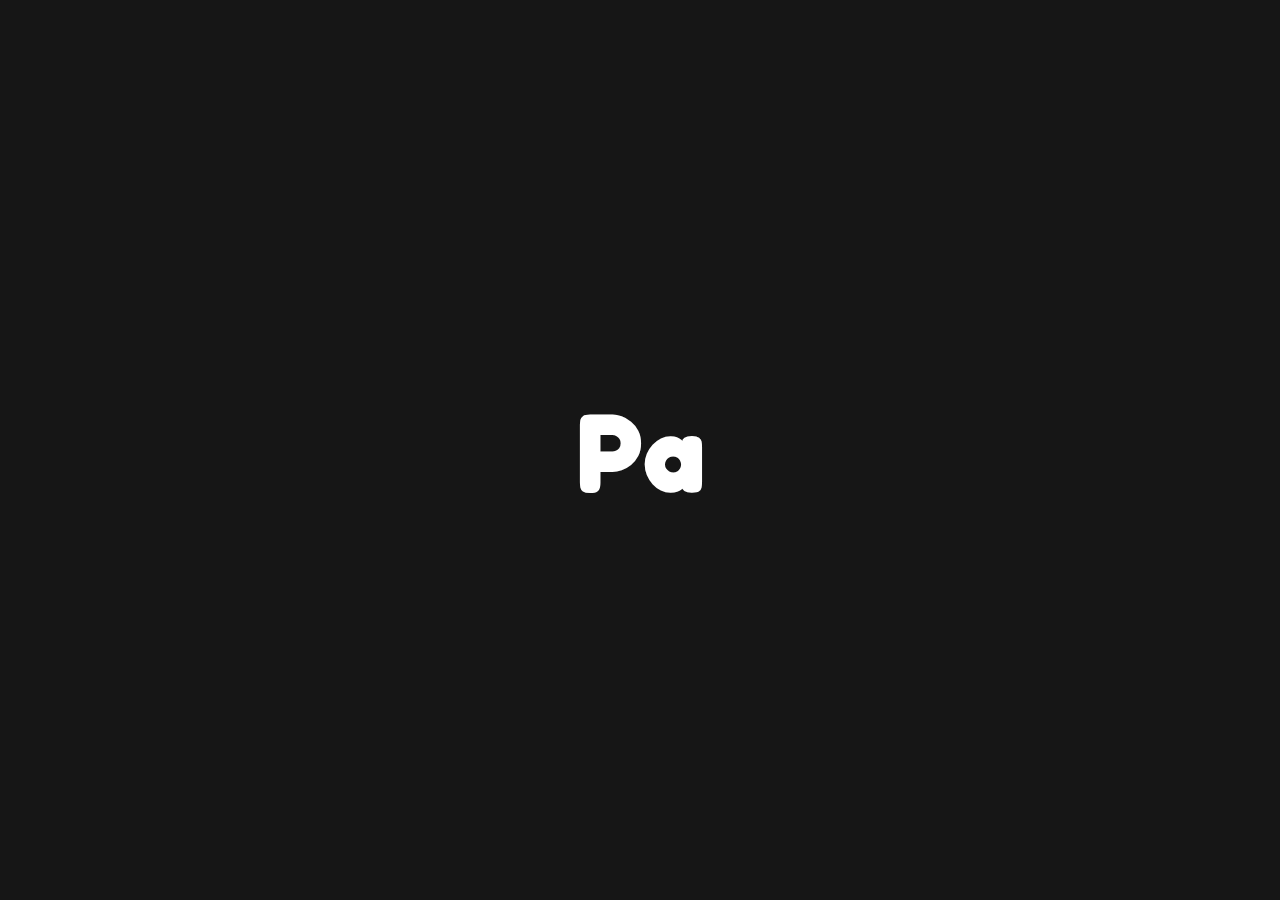
<file: index.html>
<!DOCTYPE html>
<html lang="en">
  <head>
    <meta charset="UTF-8" />
    <meta name="viewport" content="width=device-width, initial-scale=1.0" />
    <title>Pathfinder</title>
    <link id="theme-link" rel="stylesheet" href="style.css" />
  </head>
  <body>
    <h1 class="invis"></h1>
    <h1 class="type"></h1>
    <p id="play" style="display: none;" class = "clickable"  onclick="window.location.href='playable.html'">Play</p>
    <p id="help" style="display: none;" class = "clickable"  onclick="window.location.href='index.html'">Help</p>
    <p id="settings" style="display: none;" class = "clickable" onclick="window.location.href='game.html'">Settings</p>

    <script>
        //ANIMATIONS//
        const textElement = document.querySelector(".type");
        
        const play = document.getElementById('play');
        const help = document.getElementById('help');
        const settings = document.getElementById('settings');

        function Type(element, text, time, i=0){
            
            element.textContent += text[i];
            if(i===text.length-1){
                return;
            }
            setTimeout(() => Type(element, text, time, i+1), time);
            

        }
        setTimeout(() => Type(textElement, "Pathfinder", 100), 500);


        function fadeIn(element, duration) {
            element.style.opacity = 0;
            element.style.display = "block";
            let startTime = null;

            function animation(currentTime) {
                if (!startTime) {
                startTime = currentTime;
                }

                const timeElapsed = currentTime - startTime;
                const progress = Math.min(timeElapsed / duration, 1); 
                element.style.opacity = progress;

                if (timeElapsed < duration) {
                requestAnimationFrame(animation);
                }
            }
            requestAnimationFrame(animation);
        }
        setTimeout(() => 
        textElement.style.transform = 'translateY(-10rem)'
        , 1750);


        setTimeout(() => fadeIn(play, 1000), 1750);
        setTimeout(() => fadeIn(help, 1000), 2000);
        setTimeout(() => fadeIn(settings, 1000), 2250);
            
            

        //ANIMATIONS//
        

    </script>
  </body>
</html>
</file>
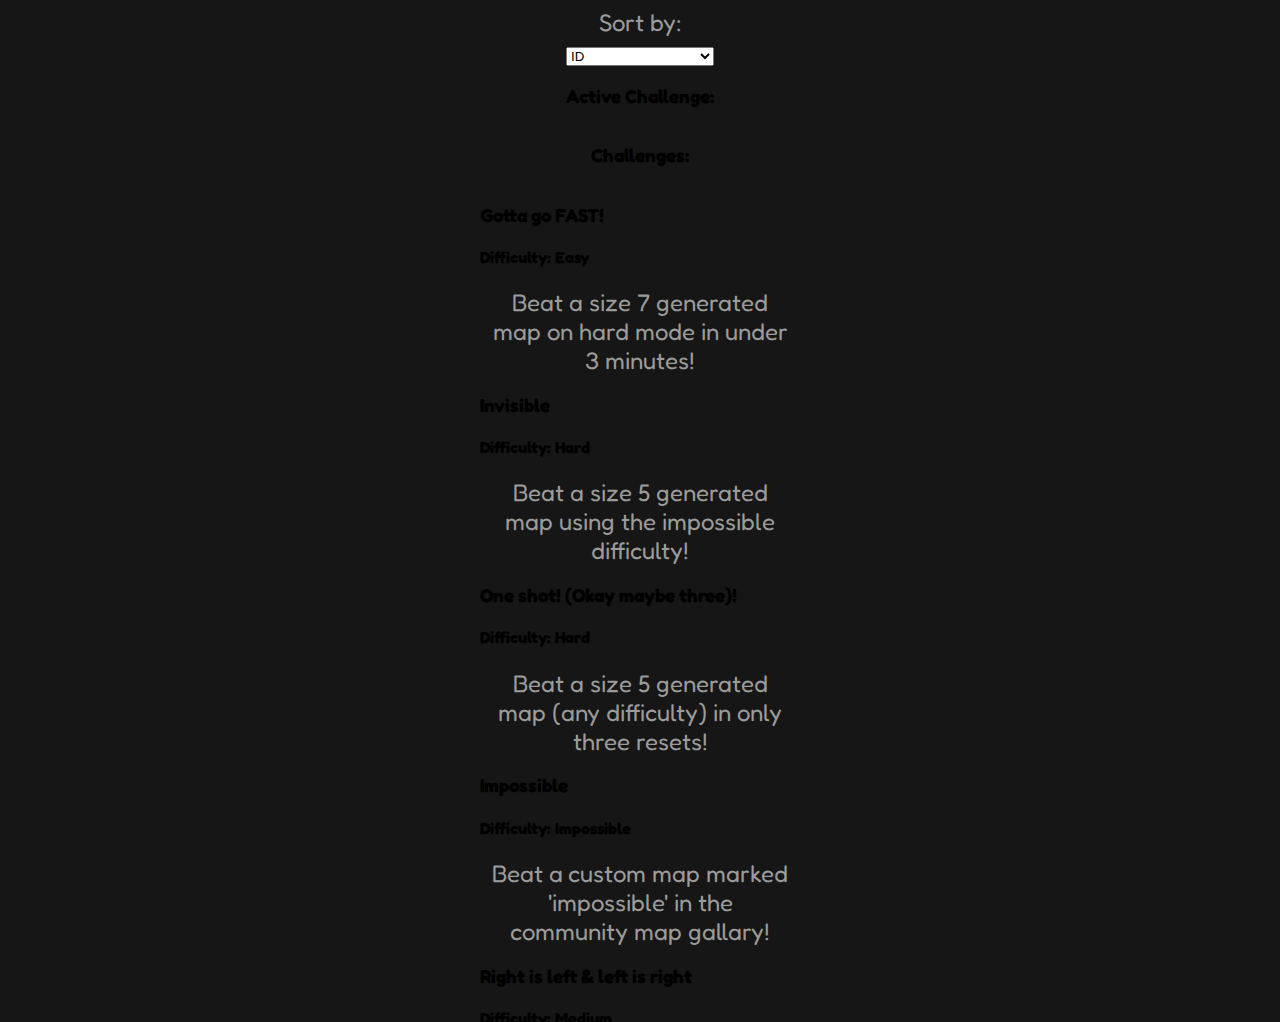
<file: challenges.html>
<!DOCTYPE html>
<html lang="en">
  <head>
    <meta charset="UTF-8" />
    <meta name="viewport" content="width=device-width, initial-scale=1.0" />
    <title>Pathfinder</title>
    <link id="theme-link" rel="stylesheet" href="style.css" />
    <style>
        p{
            font-size: 1.5rem;
        }
        body{
            justify-content: flex-start;
        }
    </style>
  </head>
  <body>
    <div class="sort-nav">
        <div class="dropdown-container">
        <p>Sort by: </p>
        <select class="selector" id="sort-selector">
            <option value="id">ID</option>
            <option value="name-normal">Name (A-Z)</option>
            <option value="name-reverse">Name (Z-A)</option>
            <option value="difficulty-normal">Difficulty (Easy-Hard)</option>
            <option value="difficulty-reverse">Difficulty (Hard-Easy)</option>
        </select>
        </div>
    </div>
    <h3>Active Challenge: </h3>
    <div id= "active-challenge" class="challenge-container">

    </div>
    <h3>Challenges:</h3>
    <div id = "challenge-list" class="challenge-container">
    
    </div>
    
    <script>
        function sortTiles(sortStyle, ascending = true, isNumeric = false) {
            const parentElement = document.getElementById("challenge-list");
            const elements = [...parentElement.querySelectorAll('div')];
            const collator = new Intl.Collator(undefined, { numeric: isNumeric, sensitivity: 'base' });

            if(sortStyle == "name"){
                elements.sort((a, b) => {   
                    const [firstElement, secondElement] = ascending ? [a, b] : [b, a];
                    const textOfFirstElement = firstElement.textContent.trim();
                    const textOfSecondElement = secondElement.textContent.trim();
                    return collator.compare(textOfFirstElement, textOfSecondElement);
                });
            }else if (sortStyle == "id"){
                elements.sort((a, b) => {   
                    const [firstElement, secondElement] = ascending ? [a, b] : [b, a];
                    const firstElementID = firstElement.id;
                    const secondElementID = secondElement.id;
                    return collator.compare(firstElementID, secondElementID);
                });
            }
            

            elements.forEach(element => parentElement.appendChild(element));
        
            
        }

        //sortDivs(container, 'div', true); // Sorts divs inside the container alphabetically (ascending)
        
        const sort = document.getElementById("sort-selector");
        sort.addEventListener("change", function() {
          const selectedValue = sort.value;
          if(selectedValue == "name-normal"){
                sortTiles("name", true);
          }else if (selectedValue == "name-reverse"){
            sortTiles("name", false)
          }else if(selectedValue == "id"){
            sortTiles("id", true);
          }
        });

        
        function challengeTiles(data){

            challengeLength = Object.keys( data.challenges ).length;

            for(let i=0; i<challengeLength; i++){
                const tile = document.createElement('div');
            
                tile.id = data.challenges[i]["id"];//give it id that matches with the digitl grid.
                tile.classList.add('challenge');
                

                const name = document.createElement("h3");
                let textNode = document.createTextNode(data.challenges[i]["name"]);
                name.appendChild(textNode);
                name.id = "name";

                const difficulty = document.createElement("h4");
                textNode = document.createTextNode(`Difficulty: ${data.challenges[i]["difficulty"]}`);
                difficulty.appendChild(textNode);

                const description = document.createElement("p");
                textNode = document.createTextNode(data.challenges[i]["description"]);
                description.appendChild(textNode);

                description.style.fontSize = "1.5rem";


                tile.appendChild(name);
                tile.appendChild(difficulty);
                tile.appendChild(description);



                challengeList = document.getElementById("challenge-list");
                challengeList.appendChild(tile);
                //document.body.appendChild(tile);


                tile.addEventListener('click', function(event) {
                    //Make it toggleable
                    let tileID = tile.id;
                    if(localStorage.getItem("challenge") == tileID){
                        localStorage.setItem("challenge", 0);
                        //0 means no challenge active.
                        localStorage.setItem("challenge-name", "none");

                        //add to normal list
                        const newParent = document.getElementById('challenge-list');
                        newParent.appendChild(tile);
                    }else{
                        //const name = tile.getElementById("name")
                        const name = tile.children[0].textContent;
                        localStorage.setItem("challenge", tileID);
                        localStorage.setItem("challenge-name", name);

                        const activeChallenge = document.getElementById('active-challenge');
                        const challengeList = document.getElementById("challenge-list");

                        //remove all active challenges first
                        const elements = [...activeChallenge.querySelectorAll('div')];
                        elements.forEach(element => challengeList.appendChild(element));
                        
                        //add to active challenge list
                        activeChallenge.appendChild(tile);
                    }
                    //alert(localStorage.getItem("challenge"))
                });


            }
        }


        //parsing the challenges JSON file
        async function readJson(file_path) {
        try {
            const response = await fetch(file_path);
            const data = await response.json();
            return data;
        } catch (error) {
            console.error("Error reading JSON file:", error);
        }
        }
        readJson('./challenges.json')
        .then(data => {
            const challenges =data;
            console.log(challenges);
            challengeTiles(challenges);
        });
        

        
    </script>
    <script>
        function checkOverflow() {
      const square = document.getElementById("challenge-list");
    console.log("checked");
    if (square.scrollHeight > square.clientHeight) {
      // Content is overflowing, disable justify-content: center;
      square.style.justifyContent = 'flex-start'; // Align content to the top
    } else {
      // Content fits, keep it centered
      square.style.justifyContent = 'center';
    }
}

document.addEventListener('DOMContentLoaded', function () {

  // Initial check
  checkOverflow();

  // Optionally, recheck if the window is resized
  window.addEventListener('resize', checkOverflow);
});

//checkOverflow();
    </script>
    <script src="scroll.js"></script>
  </body>
</html>
</file>
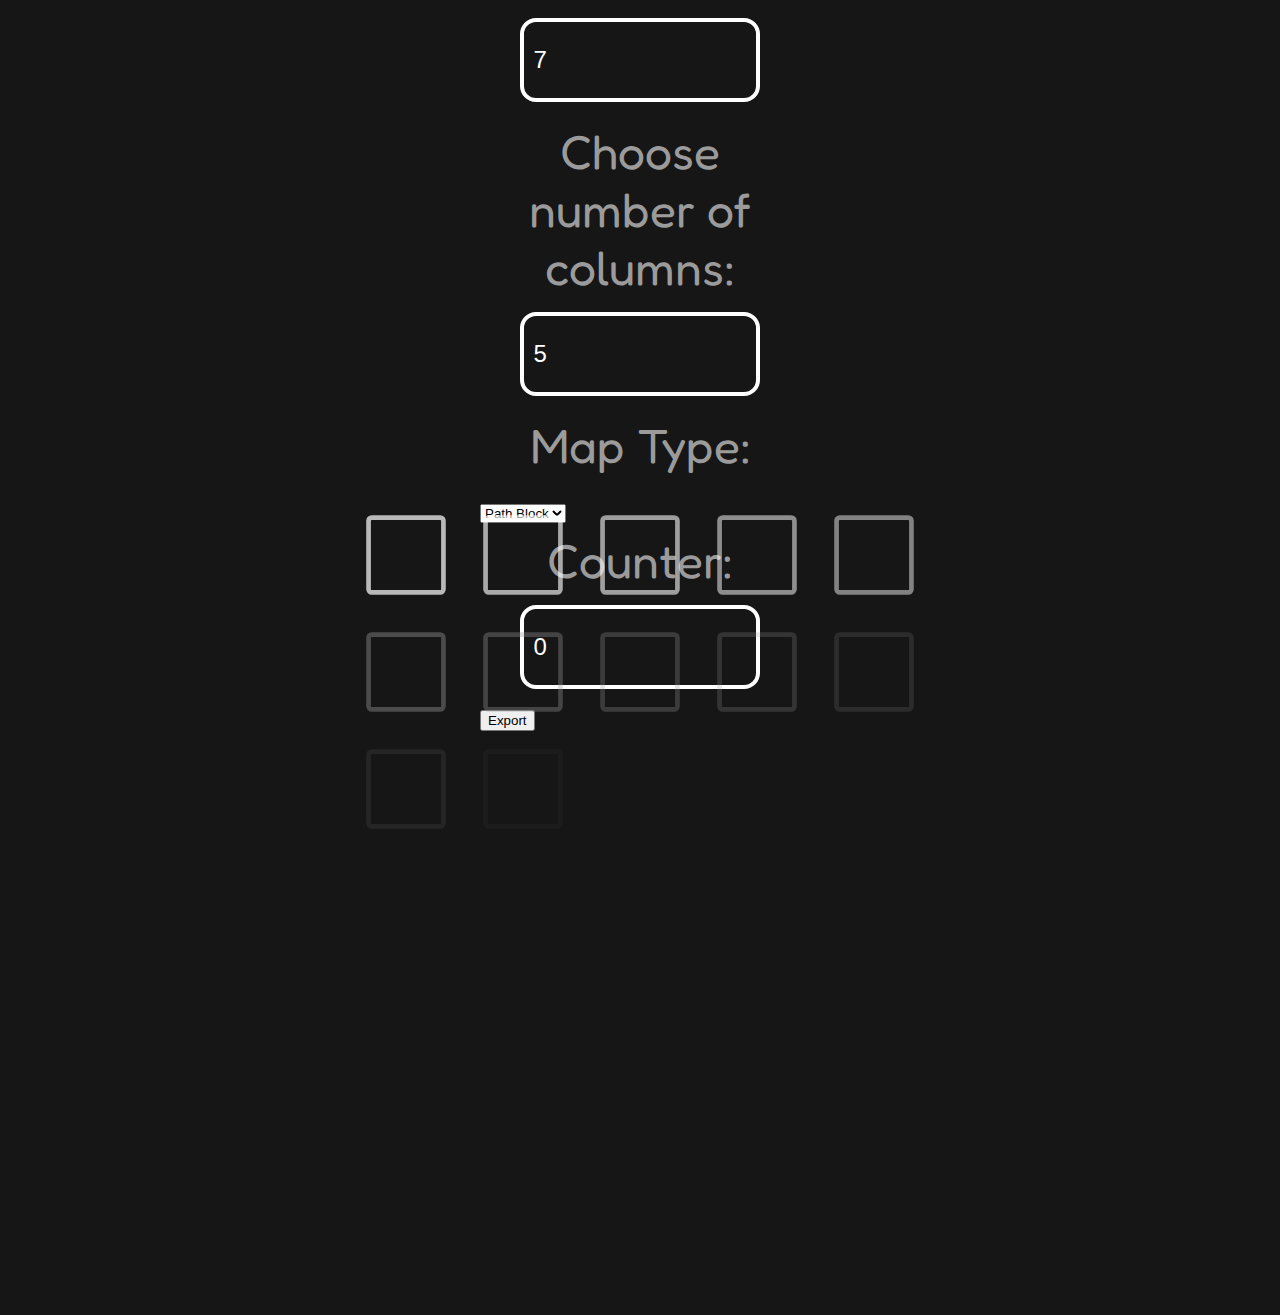
<file: create.html>
<!DOCTYPE html>
<html lang="en">
  <head>
    <meta charset="UTF-8" />
    <meta name="viewport" content="width=device-width, initial-scale=1.0" />
    <title>Pathfinder</title>
    <link id="theme-link" rel="stylesheet" href="style.css" />
    <style>
        .grid-container{
            position: static;
            /* top: 0rem;
            right: 50rem; */
        }
        body{
            overflow-y: hidden;
        }
    </style>
  </head>
  <body>
    <div id="tool-bar" class = "tool-bar">
        <p>Choose number of rows:</p>        
        <div class="container">
            <div class="entryarea">
                <input
                    class="message"
                    id="row"
                    type="number"
                    autocomplete="off"
                    maxlength="10"
                />
                <!-- change max length if the game can't handle massive grids. -->
            </div>
        </div>



        <p>Choose number of columns:</p>
        <div class="container">
            <div class="entryarea">
                <input
                    class="message"
                    id="column"
                    type="number"
                    autocomplete="off"
                    maxlength="10"
                />
                <!-- change max length if the game can't handle massive grids. -->
            </div>
        </div>

            <div class="dropdown-container">
                <p>Map Type: </p> 
                <br>
                <select class="selector" id="place-selector">
                    <option value="path">Path Block</option>
                    <option value="safe">Safe Block</option>
                </select>
            </div>

            <div id = "counterHolder">
                <p>Counter: </p>
                <div class="container">
                    <div class="entryarea">
                        <input
                            class="message"
                            id="counter"
                            type="number"
                            autocomplete="off"
                            maxlength="10"
                        />
                        <!-- change max length if the game can't handle massive grids. -->
                    </div>
                </div>
            </div>
            
          <button id="export" class="glow-button">
            Export
          </button>
    </div>
    <div class="grid-container" id="myGrid"></div>
    
        
<script>
    

    //ANIMATIONS FOR THE GRID//
    function fadeIn(element, duration) {
        element.style.opacity = 0;
        element.style.display = "block";
        let startTime = null;

        function animation(currentTime) {
            if (!startTime) {
            startTime = currentTime;
            }

            const timeElapsed = currentTime - startTime;
            const progress = Math.min(timeElapsed / duration, 1); 
            element.style.opacity = progress;

            if (timeElapsed < duration) {
            requestAnimationFrame(animation);
            }
        }
        requestAnimationFrame(animation);
    }
    //ANIMATIONS FOR THE GRID//

    //random setup required variables

    let row =  Number(localStorage.getItem("rows")) || 7;
    let column = Number(localStorage.getItem("columns")) || 5;


    let difficulty = localStorage.getItem("difficulty") || "easy";

    const counterInput = document.getElementById("counter");
    let playerBuildCounter = 0;
    counterInput.value = playerBuildCounter;
    let gameEnd = false;

    let placing = "path";
    const objectSelector = document.getElementById("place-selector");
    objectSelector.value = placing;
    const gridContainer = document.getElementById('myGrid');
    document.documentElement.style.setProperty("--columns",column);
    document.documentElement.style.setProperty("--rows",row);

    //OBJECT SCALING TO FIT SCREEN SIZE//
    function updateSize(){
        const screenWidth = window.innerWidth;
        const screenHeight = window.innerHeight;
        //height = row
        //width = column
        const objectWidth = row*50;
        const objectHeight = column*50;    
        

        const widthRatio = screenWidth / objectWidth;
        const heightRatio = screenHeight / objectHeight;
        const scaleFactor = Math.min(widthRatio, heightRatio);

        gridContainer.style.transform = `scale(${scaleFactor*.65})`;
    }
    updateSize();
    //OBJECT SCALING TO FIT SCREEN SIZE//


    //MAP GEN//
    //digital map setup
    let counter=0;
    let grid=[];
    let line = [];
    //let standable=[];
    
    //console.log(standable);
    // grid.push(extra);
    // for (let r=0; r < column; r++){
    //     for(let c=0; c< column; c++){
    //         line.push('*');
    //     }
    //     grid.push(line);
    //     line=[];
    // }
    // grid.push(extra);
    
    function generateDigitalMap(rowz, columnz){
        let extra = [];
        for(let c=0;c <columnz; c++){
            extra.push('-');
        }
        grid.push(extra);
        line=[];

        for(let i =0; i<columnz; i++){
            for(let j=0; j<columnz; j++){
                line.push('*');
            }
            grid.push(line);
            line=[];
        }
        grid.push(extra);
        console.log(grid);
    }
    generateDigitalMap(row, column);
    


    function build(coord, rand){
        //So effececient I'm so good :D
        let directions = {
            0 : [-1,0],
            1 : [-1,0],
            2 : [0,1],
            3 : [0,-1]
        };
        let newCoord = [coord[0] + directions[rand][0], coord[1] + directions[rand][1]];

        if(newCoord[0] >= 0 || newCoord[0] <= column-1 || newCoord[1] >= 0 || newCoord[1] <= column-1){
            if(grid[newCoord[0]][newCoord[1]] == '*'){
                grid[newCoord[0]][newCoord[1]] = counter;
                counter++;

                return newCoord;
            }
            
        }
        return coord;
        
    }

    //actual map gen
    //start by generating start loc
    // let rand = Math.floor(Math.random() * 5);
    // let coord = [column, rand];
    // grid[coord[0]][coord[1]] = counter;
    // counter++;

    // while(true){
    //     rand = Math.floor(Math.random()*4);
    //     //randomly builds in the randomly selected direction 
    //     coord = build(coord, rand);

    //     if(coord[0] == 1){
    //         break;
    //     }
    // }




    //GRID CREATION//
    //with animation!


    let r=0;
    let c=0;
    let timer = 2000 / (column*column+column*2-1);
    function createSquare(i=0){
        if(i==0){
            r=0;
            c=0;
            timer = 2000 / (column*column+column*2-1);
        }
        const gridItem = document.createElement('div');
        
        gridItem.id = `${r} ${c}`;//give it id that matches with the digitl grid.
        gridItem.classList.add('grid-item');
        
        if(r == 0 || r== row-1){
            gridItem.classList.add("safe");
        }

        gridItem.addEventListener('click', function(event) {
            let string = gridItem.id;

        // Code to execute when the element is clicked
            if(placing == "path"){
                if(gridItem.textContent == ""){
                    //set map grid to thing
                    gridItem.textContent = playerBuildCounter
                    gridItem.classList.add("safe");

                    //set digital map
                    grid[string[0]][string[2]] = Number(playerBuildCounter);

                    //changes the counter in the input field
                    playerBuildCounter++;
                    counterInput.value = playerBuildCounter;
                }else{
                    //set up map grid thing
                    gridItem.classList.remove("safe")
                    gridItem.textContent = "";

                    //set up the digital map thing
                    grid[string[0]][string[2]] = "";

                    //change the counter in the input field
                    playerBuildCounter--;
                    counterInput.value = playerBuildCounter;
                    
                }
            }else if(placing == "safe"){
                if(gridItem.classList.contains("safe")){
                    gridItem.classList.remove("safe");
                    gridItem.textContent = "";
                    grid[string[0]][string[2]] = "";
                    //REMEMBER TO ADD THE SAFE BLOCK TO THE DIGITAL MAP
                }else if(gridItem.classList.contains("safe") == false){
                    gridItem.classList.add("safe");
                    grid[string[0]][string[2]] = '-';
                }
            }


            console.log(grid);

        });

        gridContainer.appendChild(gridItem);
        fadeIn(gridItem, 1000);
        c++;
        if(c%column==0){
            c=0;
            r++;
        }

        if(i==column*row-1){
            //updateGrid(0,0)
            return;
        }
        i++;
        setTimeout(() => createSquare(i), timer);
    }
    createSquare();
    
    //GRID CREATION//

    //UPDATES BOTH GRIDS//
    //starting position of the player
    let playerCoords = [column+1, 0];
    let count = -1;
    function onPath(){
        if(playerCoords[0] == 0){
            console.log("You won!");
            gameEnd = true;
        }
        if (grid[playerCoords[0]][playerCoords[1]] != '-'){
            count++;

            if(grid[playerCoords[0]][playerCoords[1]] != count ){
                //oopsie stepped on the wrong thing!
                setTimeout(() =>restart(), 200);
            }
        }
    }
    function restart(){
        let square = document.getElementById(`${playerCoords[0]} ${playerCoords[1]}`);
        square.textContent = "";

        square.classList.remove('stand');
        playerCoords = [column+1, 0];
        updateGrid(0,0);
        count= -1;
    }
    function updateGrid(r,c){
        if(gameEnd == false){
            let next = [playerCoords[0]+r,playerCoords[1]+c];
            let current = [playerCoords[0],playerCoords[1]];
            let square = document.getElementById(`${next[0]} ${next[1]}`);
            let prevSquare = document.getElementById(`${current[0]} ${current[1]}`);
            try{

                
                prevSquare.textContent = "";
                square.textContent = "O";


                prevSquare.classList.remove('stand');
                square.classList.add("stand");


                playerCoords = [next[0], next[1]];
                //console.log(grid);

                //checks if the player is on the path
                // onPath();
                
            } catch{
                //prevSquare.textContent = "O";
                //console.log("You can't leave the grid!");
            }
        }
        

        
    }


    

    //UPDATES BOTH GRIDS//


    //PLAYER MOVEMENT//
   
    // const pressedKeys = {};

    // document.addEventListener('keydown', (event) => {
    // if (!pressedKeys[event.key]) {
    //     pressedKeys[event.key] = true;
    //         switch (event.key) {
    //                 case 'w': // Move up
    //                 updateGrid(-1,0)
    //                 break;
    //                 case 's': // Move down
    //                 updateGrid(1,0)
    //                 break;
    //                 case 'a': // Move left
    //                 updateGrid(0,-1)
    //                 break;
    //                 case 'd': // Move right
    //                 updateGrid(0,1)
    //                 break;
    //             }
        
        
    // }
    // });

    // document.addEventListener('keyup', (event) => {
    // delete pressedKeys[event.key];
    // });

    ///DONT DELETE YET COULD BE USED FOR LIKE HOTKEYS ^^^^

    //PLAYER MOVEMENT//

    //Monitor Inputs//
    const columnInput = document.getElementById("column");
    const rowInput = document.getElementById("row");
    columnInput.value = column;
    rowInput.value = row;
    columnInput.addEventListener('input', function(event) {
        if(event.target.value != ""){
            column = Number(event.target.value);
            document.documentElement.style.setProperty("--columns",column);
            document.documentElement.style.setProperty("--rows",row);
            generateDigitalMap(row, column);

            gridContainer.replaceChildren();
            createSquare();
            updateSize();
        }
          
        });
        rowInput.addEventListener('input', function(event) {
            if(event.target.value != ""){
                row = Number(event.target.value);
                document.documentElement.style.setProperty("--columns",column);
                document.documentElement.style.setProperty("--rows",row);
                generateDigitalMap(row, column);

                gridContainer.replaceChildren();
                createSquare();
                updateSize();
            }

          
        });
        counterInput.addEventListener('input', function(event){
            if(event.target.value != ""){
                playerBuildCounter = Number(event.target.value);
                console.log(playerBuildCounter);
            }
        })

        counterHolder = document.getElementById("counterHolder");
        objectSelector.addEventListener("change", function() {
            placing = objectSelector.value;
            if(placing == "path"){
                counterHolder.style.display = "block";
            }else{
                counterHolder.style.display = "none";
            }

        });

        const exportBtn = document.getElementById("export");
        exportBtn.addEventListener('click', function() {
            //copy stuff to clipboard

            navigator.clipboard.writeText(`${row},${column},${grid}`);
            alert("Copied to clipboard!");
        });
    //Monitor Inputs
</script>
  </body>
</html>
</file>
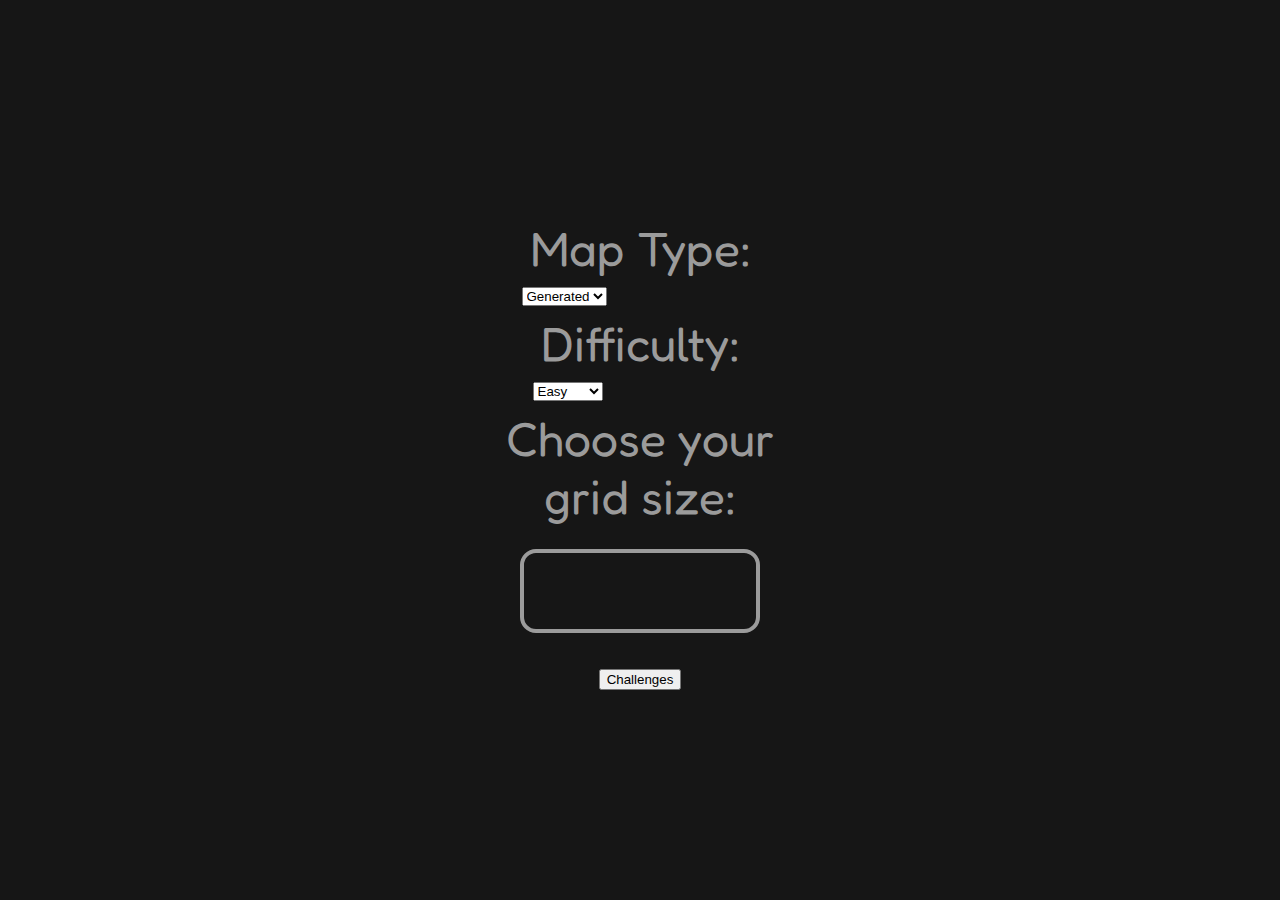
<file: game.html>
<!DOCTYPE html>
<html lang="en">
  <head>
    <meta charset="UTF-8" />
    <meta name="viewport" content="width=device-width, initial-scale=1.0" />
    <title>Pathfinder</title>
    <link id="theme-link" rel="stylesheet" href="style.css" />
  </head>
  <body>
    <!-- <h1 class="type">Pathfinder</h1> -->
    <div class="dropdown-container">
      <p>Map Type: </p>
      <select class="selector" id="theme-selector">
        <option value="gen">Generated</option>
        <option value="custom">Custom</option>
      </select>
    </div>


    <div class="dropdown-container">
      <p>Difficulty: </p>
      <select class="selector" id="theme-selector">
        <option value="easy">Easy</option>
        <option value="medium">Medium</option>
        <option value="hard">Hard</option>
      </select>
    </div>

    <p>Choose your grid size:</p>
    <div class="container">
        <div class="entryarea">
          <input
            class="message"
            id="message"
            type="number"
            autocomplete="off"
            maxlength="10"
            required
          />
          <!-- change max length if the game can't handle massive grids. -->
        </div>
      </div>

      <button id="challengesBtn" class="glow-button">
        Challenges
      </button>

    <script>
        // const textElement = document.querySelector(".type");
        // textElement.style.transform = 'translateY(-10rem)';



    </script>
  </body>
</html>
</file>
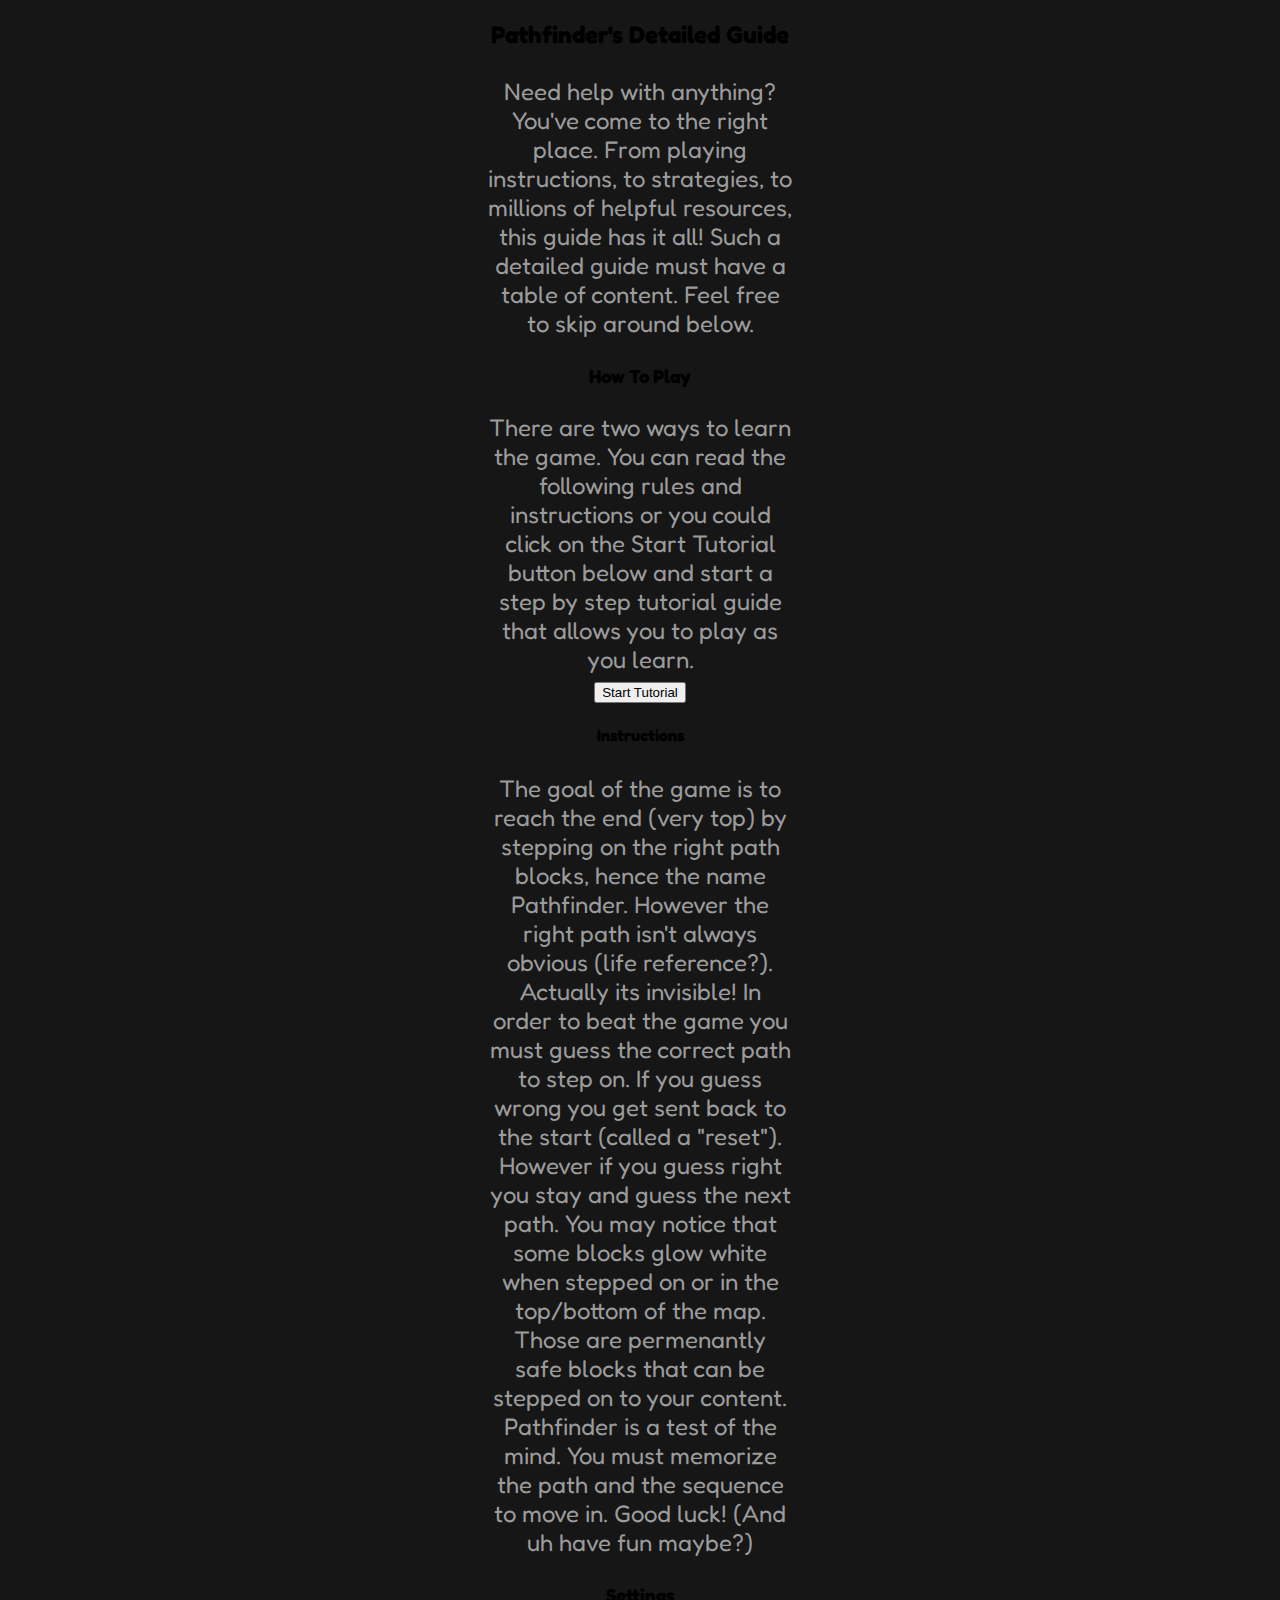
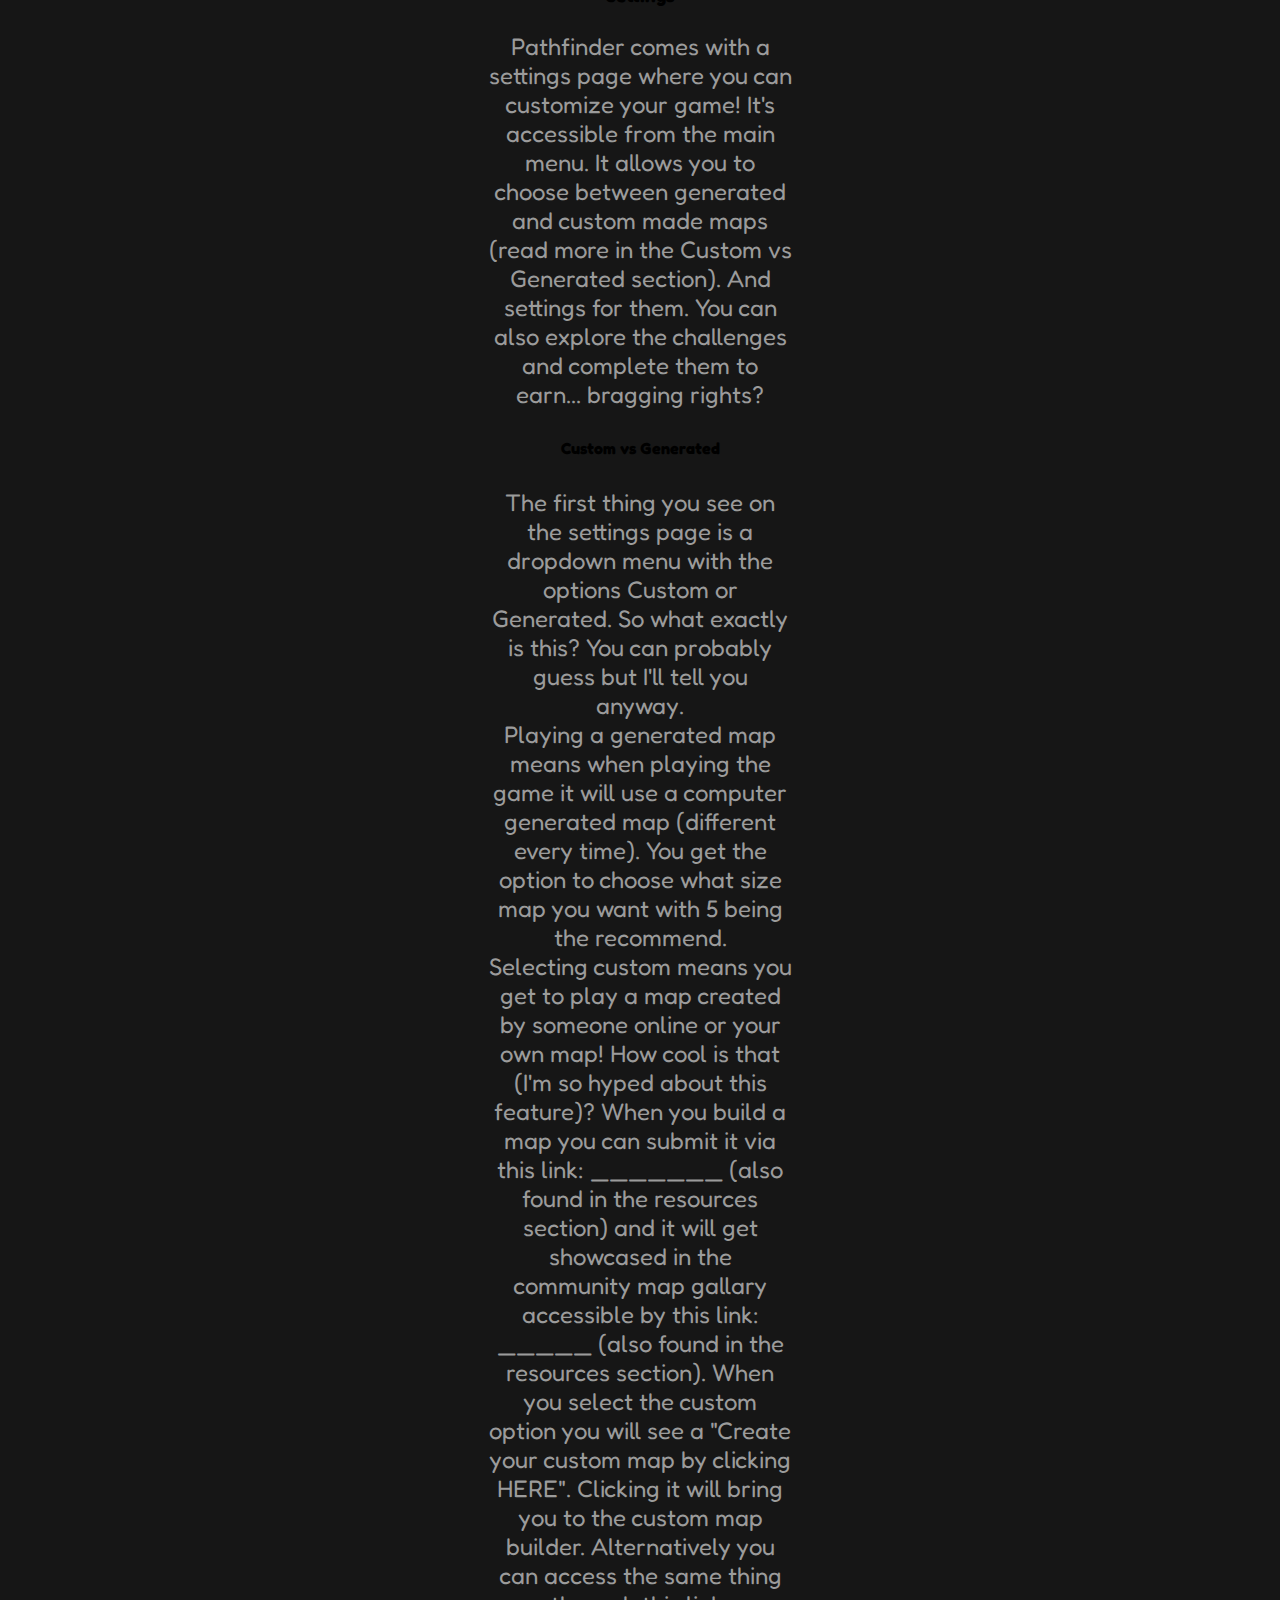
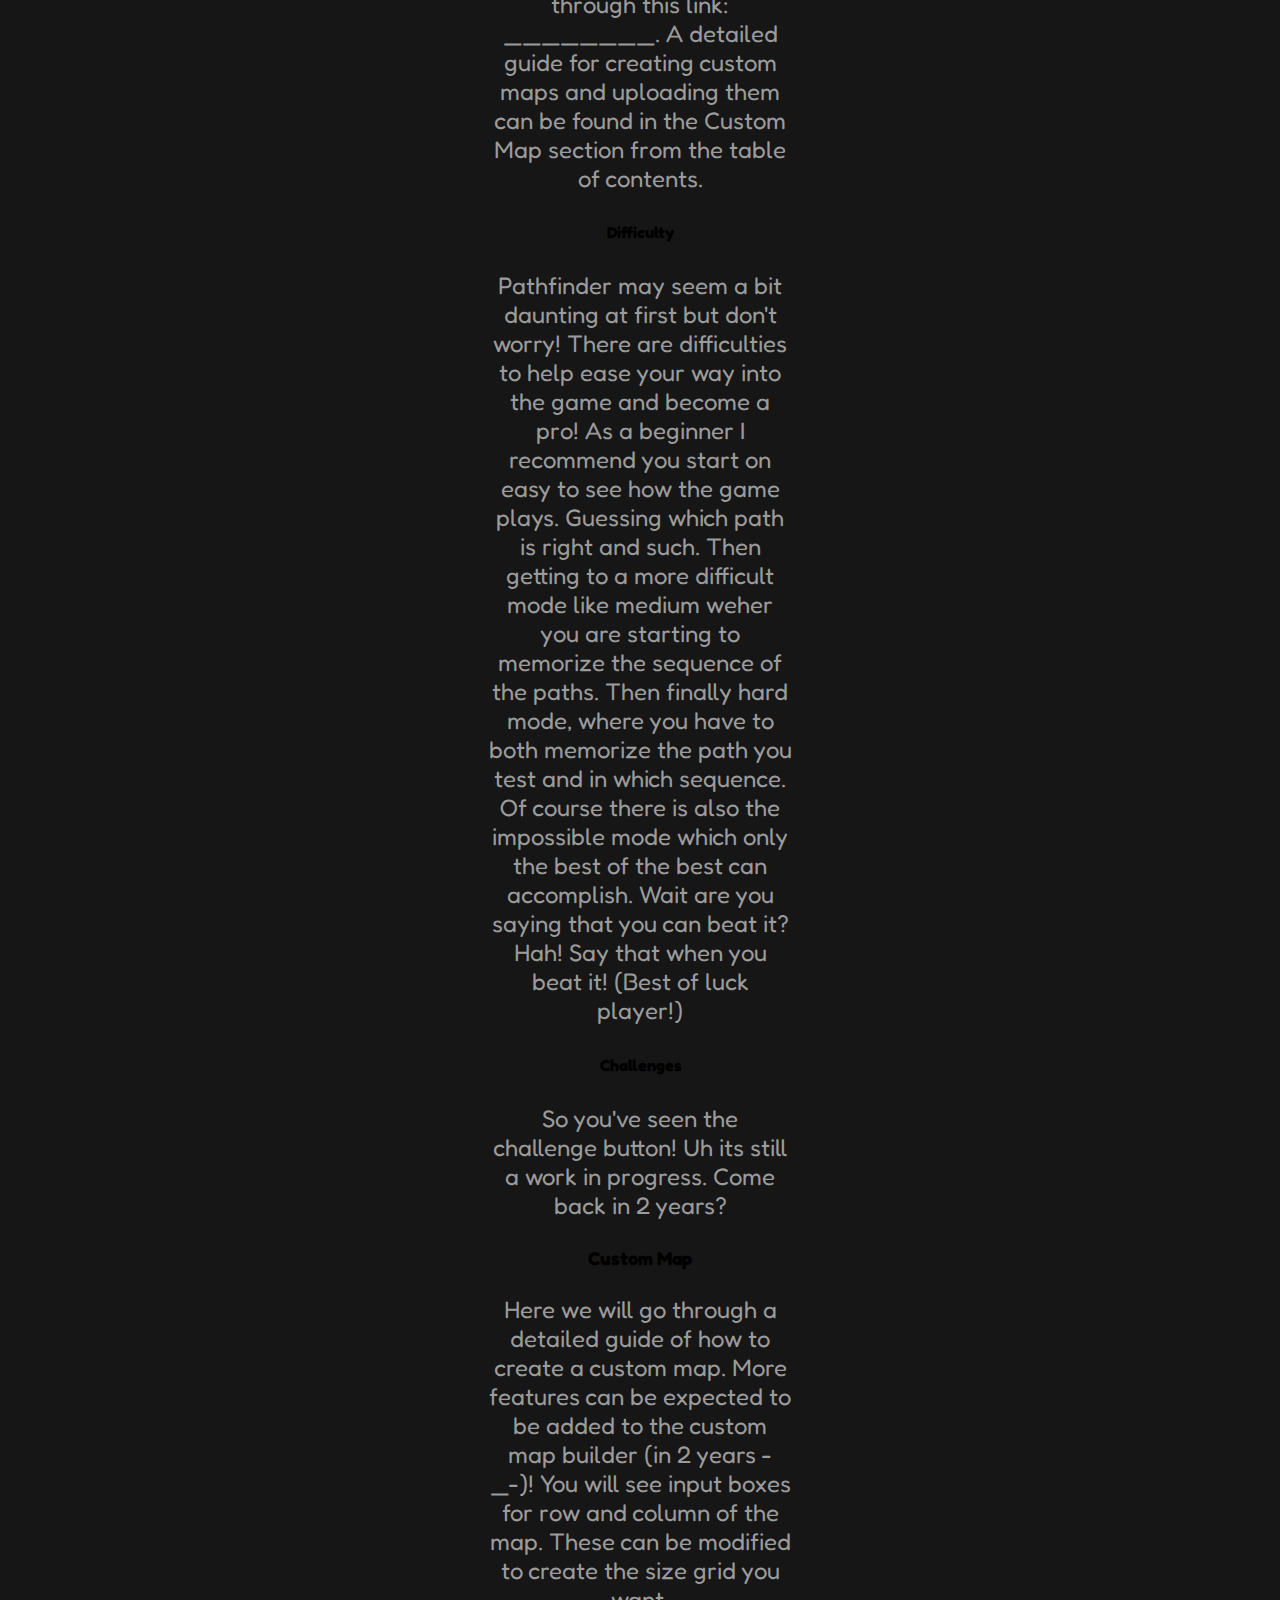
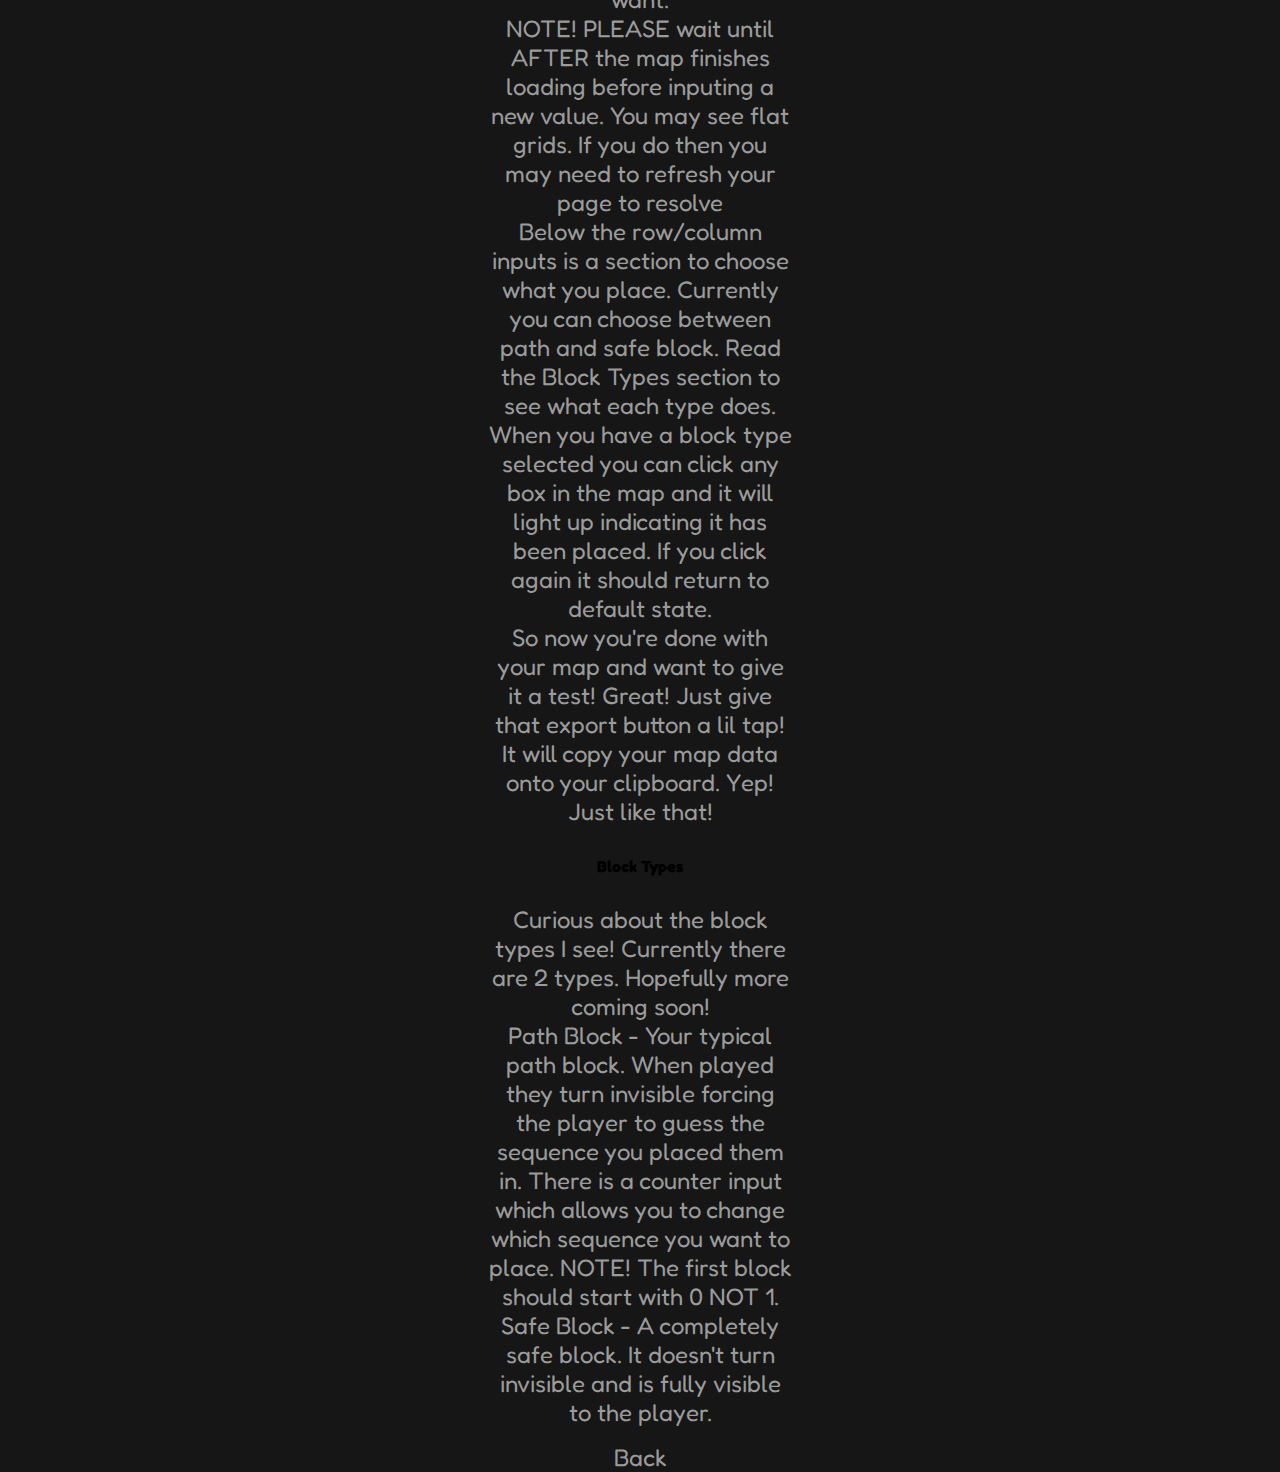
<file: help.html>
<!DOCTYPE html>
<html lang="en">
  <head>
    <meta charset="UTF-8" />
    <meta name="viewport" content="width=device-width, initial-scale=1.0" />
    <title>Pathfinder</title>
    <link id="theme-link" rel="stylesheet" href="style.css" />
    <style>
      p{
        font-size: 1.5rem;
      }
    </style>
  </head>
  <body>
    <h2>Pathfinder's Detailed Guide</h2>
    <p>Need help with anything? You've come to the right place. 
      From playing instructions, to strategies, to millions of helpful resources, 
    this guide has it all! Such a detailed guide must have a table of content. 
  Feel free to skip around below.</p>
    
      <h3>How To Play</h3>
      <p>There are two ways to learn the game. You can read the following rules
      and instructions or you could click on the Start Tutorial button below 
      and start a step by step tutorial guide that allows you to play as you
      learn.</p>

      <button id="tutorial" class="glow-button">
        Start Tutorial
      </button>

      <h4>Instructions</h4>
      <P>
        The goal of the game is to reach the end (very top) by stepping
        on the right path blocks, hence the name Pathfinder. However the 
        right path isn't always obvious (life reference?). Actually its 
        invisible! In order to beat the game you must guess the correct
        path to step on. If you guess wrong you get sent back to the start 
        (called a "reset"). However if you guess right you stay and guess
        the next path. You may notice that some blocks glow white when stepped on
        or in the top/bottom of the map. Those are permenantly safe blocks
        that can be stepped on to your content. 
        Pathfinder is a test of the mind. You must memorize the path and the 
        sequence to move in. Good luck! (And uh have fun maybe?)
      </p>
      <h3>Settings</h3>
      <p>Pathfinder comes with a settings page where you can customize your game!
        It's accessible from the main menu. It allows you to choose between generated and custom 
        made maps (read more in the Custom vs Generated section). And settings for 
        them. You can also explore the challenges and complete them to earn...
        bragging rights?
      </p>
      <h4>Custom vs Generated</h4>
      <p>
        The first thing you see on the settings page is a dropdown menu with the options
        Custom or Generated. So what exactly is this? You can probably guess but I'll 
        tell you anyway. 
        <br>
        Playing a generated map means when playing the game it will
        use a computer generated map (different every time). You get the option to choose
        what size map you want with 5 being the recommend.
        <br>
        Selecting custom means you get to play a map created by someone online or your own map!
        How cool is that (I'm so hyped about this feature)? When you build a map you can submit
        it via this link: _______ (also found in the resources section) and it will get showcased
        in the community map gallary accessible by this link: _____ (also found in the resources
        section). When you select the custom option you will see a "Create your custom map
        by clicking HERE". Clicking it will bring you to the custom map builder. Alternatively you 
        can access the same thing through this link: ________. A detailed guide for creating custom
        maps and uploading them can be found in the Custom Map section from the table of contents.
      </p>
      <h4>Difficulty</h4>
      <p>
        Pathfinder may seem a bit daunting at first but don't worry! There are difficulties
        to help ease your way into the game and become a pro!
        As a beginner I recommend you start on easy to see how the game plays.
        Guessing which path is right and such. Then getting to a more difficult 
        mode like medium weher you are starting to memorize the sequence of the paths.
        Then finally hard mode, where you have to both memorize the path you test and 
        in which sequence. Of course there is also the impossible mode which only
        the best of the best can accomplish. Wait are you saying that you can beat it?
        Hah! Say that when you beat it! (Best of luck player!)
      </P>
      <h4>Challenges</h4>
      <p>
        So you've seen the challenge button! Uh its still a work in progress. 
        Come back in 2 years?
      </P>
      

      <h3> Custom Map </h3>
      <p>
        Here we will go through a detailed guide of how to create a custom map.
        More features can be expected to be added to the custom map builder (in 2 
        years -_-)! You will see input boxes for row and column of the map. These
        can be modified to create the size grid you want. 
        <br>
        NOTE! PLEASE wait until AFTER the map finishes loading before inputing
        a new value. You may see flat grids. If you do then you may need to 
        refresh your page to resolve
        <br>
        Below the row/column inputs is a section to choose what you place.
        Currently you can choose between path and safe block. Read the Block 
        Types section to see what each type does. When you have a block type selected
        you can click any box in the map and it will light up indicating it has been placed.
        If you click again it should return to default state.

        <br>
        So now you're done with your map and want to give it a test! Great! 
        Just give that export button a lil tap! It will copy your map data onto
        your clipboard. Yep! Just like that!
      </p>

      <h4>Block Types</h4>
      <p>
        Curious about the block types I see! Currently there are 2 types.
        Hopefully more coming soon!

        <br>
        Path Block - Your typical path block. When played they turn invisible 
        forcing the player to guess the sequence you placed them in. There is a 
        counter input which allows you to change which sequence you want to place.
        NOTE! The first block should start with 0 NOT 1.

        <br>
        Safe Block - A completely safe block. It doesn't turn invisible and is 
        fully visible to the player. 
      </p>

    <p class="clickable" onclick="window.location.href = 'index.html'">Back</p>
          <script src = "/scroll.js"></script>

    
  </body>
</html>
</file>
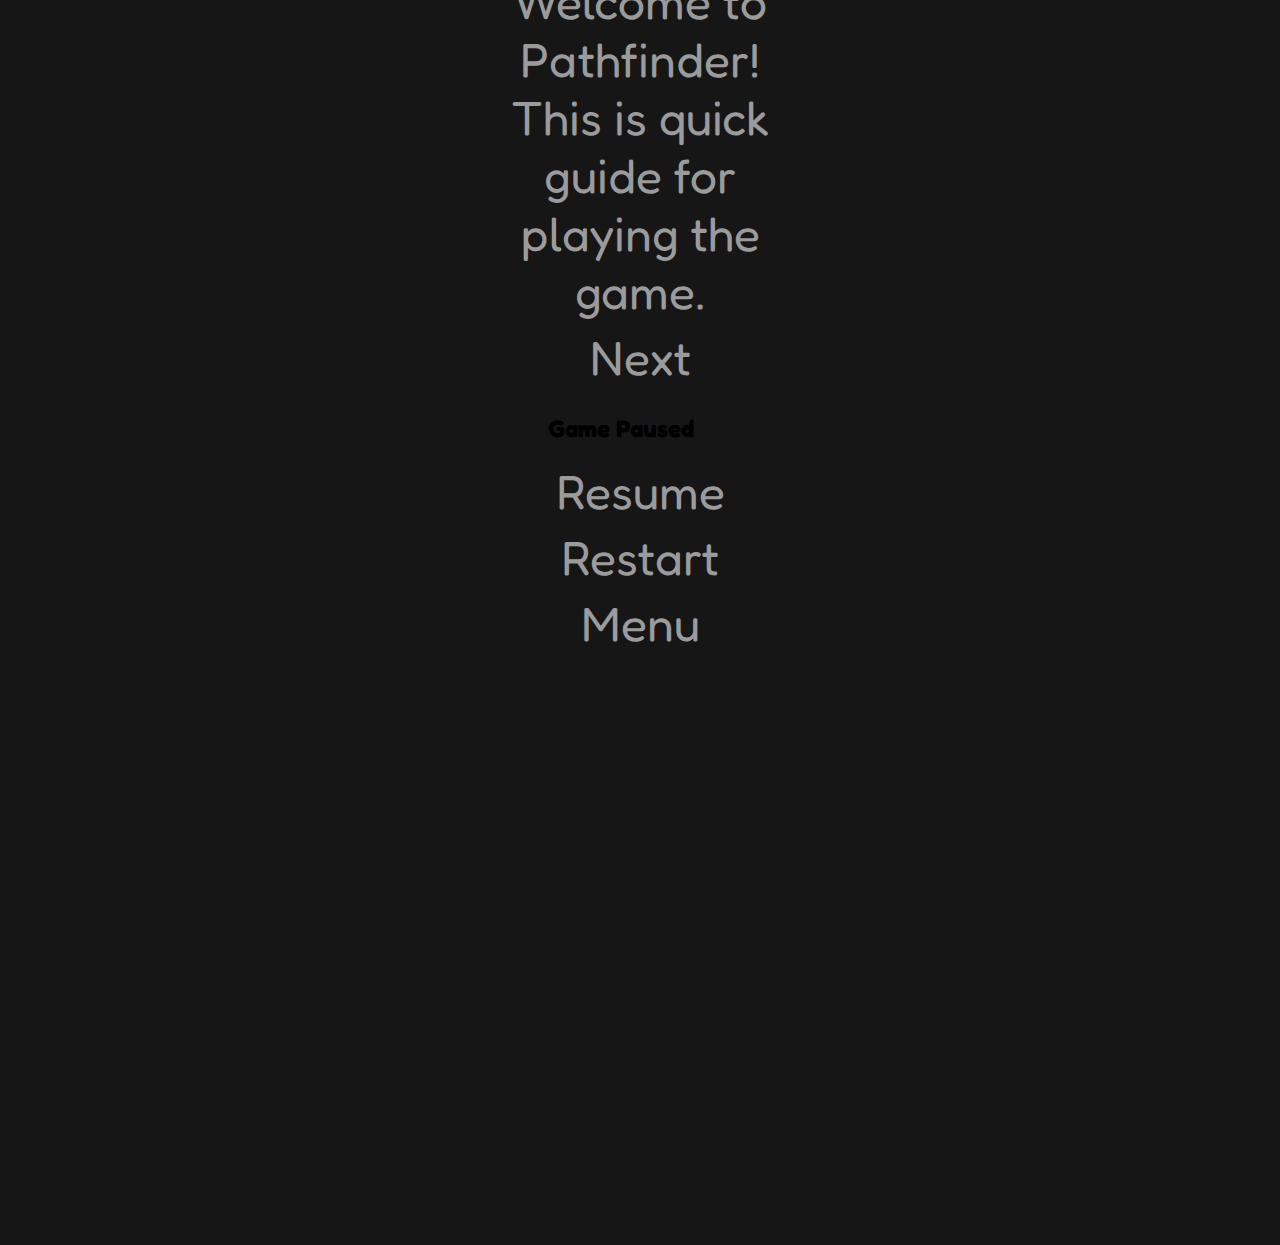
<file: play-tutorial.html>
<!DOCTYPE html>
<html lang="en">
  <head>
    <meta charset="UTF-8" />
    <meta name="viewport" content="width=device-width, initial-scale=1.0" />
    <title>Pathfinder</title>
    <link id="theme-link" rel="stylesheet" href="style.css" />
    <style>
        body{
            overflow-y: hidden;

        }

    </style>
  </head>
  <body>
    <p id = "pause-text" class = "clickable">Pause</p>
    <div class = tool-bar>
        <p id = "">Welcome to Pathfinder! This is quick guide for playing the game.</p>
        <p class="next" id = "next">Next</p>
    </div>
    
    <div class = "menu" id = "menu">
        <h2 id = "menu-text">Game Paused</h2>
        <p id = "resume" class = "clickable">Resume</p>
        <p id = "restart" class = "clickable" onclick="window.location.href='play.html'">Restart</p>
        <p id = "menuBtn" class = "clickable" onclick="window.location.href='index.html'">Menu</p>
        
    </div>
    <div class="grid-container" id="myGrid">
    <script>
        

        //ANIMATIONS FOR THE GRID//
        function fadeIn(element, duration) {
            element.style.opacity = 0;
            element.style.display = "block";
            let startTime = null;

            function animation(currentTime) {
                if (!startTime) {
                startTime = currentTime;
                }

                const timeElapsed = currentTime - startTime;
                const progress = Math.min(timeElapsed / duration, 1); 
                element.style.opacity = progress;

                if (timeElapsed < duration) {
                requestAnimationFrame(animation);
                }
            }
            requestAnimationFrame(animation);
        }
        //ANIMATIONS FOR THE GRID//

        //random setup required variables

        let row =  Number(localStorage.getItem("rows")) || 7;
        let column = Number(localStorage.getItem("columns")) || 5;
        let difficulty = localStorage.getItem("difficulty") || "easy";
        
        let gameEnd = false;
        const gridContainer = document.getElementById('myGrid');
        document.documentElement.style.setProperty("--columns",column);
        document.documentElement.style.setProperty("--rows",row);

        //OBJECT SCALING TO FIT SCREEN SIZE//
        const screenWidth = window.innerWidth;
        const screenHeight = window.innerHeight;
        //height = row
        //width = column
        const objectWidth = row*50;
        const objectHeight = column*50;    
        

        const widthRatio = screenWidth / objectWidth;
        const heightRatio = screenHeight / objectHeight;
        const scaleFactor = Math.min(widthRatio, heightRatio);

        gridContainer.style.transform = `scale(${scaleFactor*.65})`;
        //OBJECT SCALING TO FIT SCREEN SIZE//


        //MAP GEN//
        //digital map setup
        let counter=0;
        let grid=[];
        let line = [];
        const mode = localStorage.getItem("mode");
        //let standable=[];
        function isNumeric(value) {
            return /^-?\d+$/.test(value);
        }
        function generateDigitalGrid(){
            let extra = [];
            for(let c=0;c <column; c++){
                extra.push('-');
            }
            //console.log(standable);
            grid.push(extra);
            for (let r=0; r < row-2; r++){
                for(let c=0; c< column; c++){
                    line.push('*');
                }
                grid.push(line);
                line=[];
            }
            grid.push(extra);
            console.log(grid);
        }
        function customDigitalGrid(){
            const customMap = localStorage.getItem("map").split(",");
            ///console.log(customMap)
            row = customMap[0];
            column = customMap[1];
            generateDigitalGrid();
            //console.log(grid);
            let i =2;
            for (let r=0; r < row; r++){
                for(let c=0; c< column; c++){
                    if(grid[r][c]!=customMap[i]){
                        if(isNumeric(customMap[i])==true){
                            grid[r][c]=Number(customMap[i]);
                        }else{
                            grid[r][c]=customMap[i];
                        }
                    }
                    i++;
                }
                
            }
        }
        if(mode == "gen"){
            generateDigitalGrid();
        }else{
            //generate digital player board
            customDigitalGrid();
        }
        
        


        


        function build(coord, rand){
            //So effececient I'm so good :D
            let directions = {
                0 : [-1,0],
                1 : [-1,0],
                2 : [0,1],
                3 : [0,-1]
            };
            let newCoord = [coord[0] + directions[rand][0], coord[1] + directions[rand][1]];
 
            if(newCoord[0] >= 0 || newCoord[0] <= column-1 || newCoord[1] >= 0 || newCoord[1] <= column-1){
                if(grid[newCoord[0]][newCoord[1]] == '*'){
                    grid[newCoord[0]][newCoord[1]] = counter;
                    counter++;

                    return newCoord;
                }
                
            }
            return coord;
            
        }

        //actual map gen
        //start by generating start loc
        let rand = Math.floor(Math.random() * 5);
        let coord = [column, rand];
        if(mode == "gen"){
            grid[coord[0]][coord[1]] = counter;
            counter++;
            while(true){
                rand = Math.floor(Math.random()*4);
                //randomly builds in the randomly selected direction 
                coord = build(coord, rand);

                if(coord[0] == 1){
                    break;
                }
            }
        }
        



        //console.log(grid);

        //GRID CREATION//
        //with animation!


        let r=0;
        let c=0;
        let timer = 2000 / (column*row);
        function createSquare(i=0){
            const gridItem = document.createElement('div');
            
            gridItem.id = `${r} ${c}`;//give it id that matches with the digitl grid.
            gridItem.classList.add('grid-item');
            
            if(grid[r][c] == '-'){
                gridItem.classList.add("safe");
            }

            gridContainer.appendChild(gridItem);
            fadeIn(gridItem, 1000);
            c++;
            if(c%column==0){
                c=0;
                r++;
            }

            if(i==column*row-1){
                updateGrid(0,0)
                return;
            }
            i++;
            setTimeout(() => createSquare(i), timer);
        }
        createSquare();
        
        //GRID CREATION//

        //UPDATES BOTH GRIDS//
        //starting position of the player
        let playerCoords = [row-1, 0];
        let count = -1;
        function onPath(){
            if(playerCoords[0] == 0){
                
                gameEnd = true;
                openMenu();
            }
            if (grid[playerCoords[0]][playerCoords[1]] != '-'){
                count++;

                if(grid[playerCoords[0]][playerCoords[1]] != count && grid[playerCoords[0]][playerCoords[1]] != count-2){
                    //oopsie stepped on the wrong thing!
                    setTimeout(() =>restart(), 200);
                }
            }
        }
        function restart(){
            let square = document.getElementById(`${playerCoords[0]} ${playerCoords[1]}`);
            square.textContent = "";

            square.classList.remove('stand');
            playerCoords = [row-1, 0];
            updateGrid(0,0);
            count= -1;
        }
        function updateGrid(r,c){
            if(gameEnd == false && menuOpen == false){
                let next = [playerCoords[0]+r,playerCoords[1]+c];
                let current = [playerCoords[0],playerCoords[1]];
                let square = document.getElementById(`${next[0]} ${next[1]}`);
                let prevSquare = document.getElementById(`${current[0]} ${current[1]}`);
                try{

                    if (difficulty == "impossible"){
                        prevSquare.textContent = "";
                        if(grid[next[0]][next[1]] == '-'){
                            square.textContent = "O";
                        }
                    }else{
                        prevSquare.textContent = "";
                        square.textContent = "O";

                        if(difficulty == "hard"){
                            prevSquare.classList.remove('stand');
                            square.classList.add("stand");
                        }else if (difficulty == "medium"){
                            square.classList.add("stand");

                        }else if (difficulty == "easy"){
                            square.classList.add("stand");
                            if(isNumeric(grid[current[0]][current[1]])){
                                prevSquare.textContent = grid[current[0]][current[1]]
                            }
                            
                        }
                    }
                    
                    


                    playerCoords = [next[0], next[1]];
                    //console.log(grid);

                    //checks if the player is on the path
                    onPath();
                    
                } catch{
                    console.log(playerCoords[0], playerCoords[1])
                    console.log(current[0], current[1])
                    prevSquare.textContent = "O";
                    console.log("You can't leave the grid!");
                }
            }
            

            
        }


        

        //UPDATES BOTH GRIDS//

        //MENU STUFF//
        const menu = document.getElementById("menu");
        const pauseText = document.getElementById("pause-text");
        // <p id = "resume" class = "clickable">Resume</p>
        // <p id = "restart" class = "clickable">Restart</p>
        // <p id = "menu" class = "clickable">Menu</p>
        const menuHeader = document.getElementById("menu-text")
        const resumeTxt = document.getElementById("resume");
        const restartTxt = document.getElementById("restart");
        const menuTxt = document.getElementById("menuBtn");
        //menu.style.display = "none";
        menu.style.transform = "translateY(200%)";
        let menuOpen = false
        function openMenu(){
            if(gameEnd == true){
                menuHeader.textContent = "Game Won!";
                resumeTxt.textContent = "Resume";
                resumeTxt.style.display = "none";
                restartTxt.textContent = "New Game";
                menuTxt.textContent = "Menu";
            }else{
                menuHeader.textContent = "Game Paused";
                resumeTxt.style.display = "block";
                resumeTxt.textContent = "Resume";
                restartTxt.textContent = "Restart";
                menuTxt.textContent = "Menu";
            }

            if(menuOpen == false){
                gridContainer.style.filter = "blur(2px)";
                menuOpen = true;
                pauseText.textContent = "Paused";
                menu.style.transform = "translateY(0)";
            }else{
                gridContainer.style.filter = "none";
                menuOpen = false;
                pauseText.textContent = "Pause";
                menu.style.transform = "translateY(200%)";
                //menu.style.display = "none";

            }
            
        }
        //PLAYER MOVEMENT//
       
        const pressedKeys = {};

        document.addEventListener('keydown', (event) => {
        if (!pressedKeys[event.key]) {
            pressedKeys[event.key] = true;
                switch (event.key) {
                        case 'w': // Move up
                        updateGrid(-1,0)
                        break;
                        case 's': // Move down
                        updateGrid(1,0)
                        break;
                        case 'a': // Move left
                        updateGrid(0,-1)
                        break;
                        case 'd': // Move right
                        updateGrid(0,1)
                        break;
                        case 'Escape':
                        openMenu();
                        break;
                    }
            
            
        }
        });

        document.addEventListener('keyup', (event) => {
        delete pressedKeys[event.key];
        });
        //PLAYER MOVEMENT//

        pauseText.addEventListener('click', function() {
            openMenu();
            
        });
        resumeTxt.addEventListener('click', function() {
            openMenu();
            
        });
</script>
        
  </body>
</html>
</file>
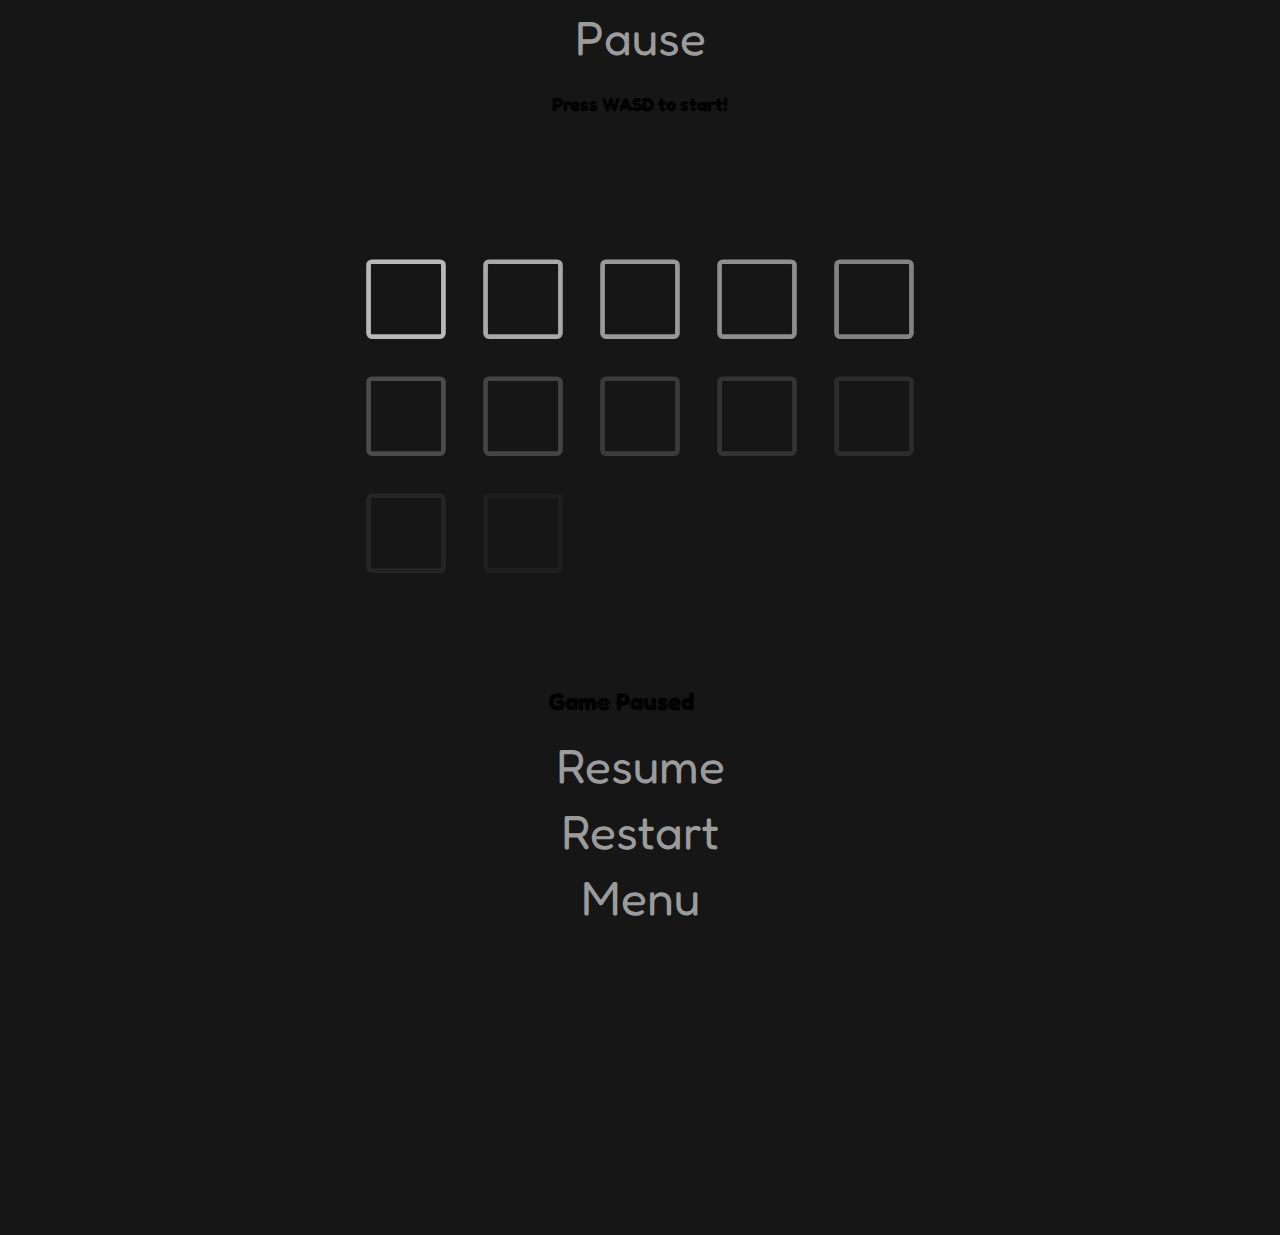
<file: play.html>
<!DOCTYPE html>
<html lang="en">
  <head>
    <meta charset="UTF-8" />
    <meta name="viewport" content="width=device-width, initial-scale=1.0" />
    <title>Pathfinder</title>
    <link id="theme-link" rel="stylesheet" href="style.css" />
    <style>
        body{
            overflow-y: hidden;

        }

    </style>
  </head>
  <body>
    <p id = "pause-text" class = "clickable">Pause</p>
    <h3 id = "timer">Press WASD to start!</h3>
    <!-- <button id="pause-timer" style="z-index: 10;">Pause</button>
    <button id="start-timer" style="z-index: 10;">Start</button>
    <button id="reset-timer" style="z-index: 10;">Reset</button> -->

    <div class = "menu" id = "menu">
        <h2 id = "menu-text">Game Paused</h2>
        <p id = "resume" class = "clickable">Resume</p>
        <p id = "restart" class = "clickable" onclick="window.location.href='play.html'">Restart</p>
        <p id = "menuBtn" class = "clickable" onclick="window.location.href='index.html'">Menu</p>
        
    </div>
    <div class="grid-container" id="myGrid">
    <script>
        

        //ANIMATIONS FOR THE GRID//
        function fadeIn(element, duration) {
            element.style.opacity = 0;
            element.style.display = "block";
            let startTime = null;

            function animation(currentTime) {
                if (!startTime) {
                startTime = currentTime;
                }

                const timeElapsed = currentTime - startTime;
                const progress = Math.min(timeElapsed / duration, 1); 
                element.style.opacity = progress;

                if (timeElapsed < duration) {
                requestAnimationFrame(animation);
                }
            }
            requestAnimationFrame(animation);
        }
        //ANIMATIONS FOR THE GRID//

        //random setup required variables
        let row =  Number(localStorage.getItem("rows")) || 7;
        let column = Number(localStorage.getItem("columns")) || 5;
        let difficulty = localStorage.getItem("difficulty") || "easy";
        
        let gameEnd = false;
        const gridContainer = document.getElementById('myGrid');
        document.documentElement.style.setProperty("--columns",column);
        document.documentElement.style.setProperty("--rows",row);

        //OBJECT SCALING TO FIT SCREEN SIZE//
        const screenWidth = window.innerWidth;
        const screenHeight = window.innerHeight;
        //height = row
        //width = column
        const objectWidth = row*50;
        const objectHeight = column*50;    
        

        const widthRatio = screenWidth / objectWidth;
        const heightRatio = screenHeight / objectHeight;
        const scaleFactor = Math.min(widthRatio, heightRatio);

        gridContainer.style.transform = `scale(${scaleFactor*.65})`;
        //OBJECT SCALING TO FIT SCREEN SIZE//


        //MAP GEN//
        //digital map setup
        let counter=0;
        let grid=[];
        let line = [];
        const mode = localStorage.getItem("mode") || "gen";
        //let standable=[];
        function isNumeric(value) {
            return /^-?\d+$/.test(value);
        }
        function generateDigitalGrid(){
            let extra = [];
            for(let c=0;c <column; c++){
                extra.push('-');
            }
            //console.log(standable);
            grid.push(extra);
            for (let r=0; r < row-2; r++){
                for(let c=0; c< column; c++){
                    line.push('*');
                }
                grid.push(line);
                line=[];
            }
            grid.push(extra);
            console.log(grid);
        }
        function customDigitalGrid(){
            const customMap = localStorage.getItem("map").split(",");
            ///console.log(customMap)
            row = customMap[0];
            column = customMap[1];
            generateDigitalGrid();
            //console.log(grid);
            let i =2;
            for (let r=0; r < row; r++){
                for(let c=0; c< column; c++){
                    if(grid[r][c]!=customMap[i]){
                        if(isNumeric(customMap[i])==true){
                            grid[r][c]=Number(customMap[i]);
                        }else{
                            grid[r][c]=customMap[i];
                        }
                    }
                    i++;
                }
                
            }
        }
        if(mode == "gen"){
            generateDigitalGrid();
        }else{
            //generate digital player board
            customDigitalGrid();
        }
        
        


        


        function build(coord, rand){
            //So effececient I'm so good :D
            let directions = {
                0 : [-1,0],
                1 : [-1,0],
                2 : [0,1],
                3 : [0,-1]
            };
            let newCoord = [coord[0] + directions[rand][0], coord[1] + directions[rand][1]];
 
            if(newCoord[0] >= 0 || newCoord[0] <= column-1 || newCoord[1] >= 0 || newCoord[1] <= column-1){
                if(grid[newCoord[0]][newCoord[1]] == '*'){
                    grid[newCoord[0]][newCoord[1]] = counter;
                    counter++;

                    return newCoord;
                }
                
            }
            return coord;
            
        }

        //actual map gen
        //start by generating start loc
        let rand = Math.floor(Math.random() * 5);
        let coord = [column, rand];
        if(mode == "gen"){
            grid[coord[0]][coord[1]] = counter;
            counter++;
            while(true){
                rand = Math.floor(Math.random()*4);
                //randomly builds in the randomly selected direction 
                coord = build(coord, rand);

                if(coord[0] == 1){
                    break;
                }
            }
        }
        



        //console.log(grid);

        //GRID CREATION//
        //with animation!


        let r=0;
        let c=0;
        let time = 2000 / (column*row);
        function createSquare(i=0){
            const gridItem = document.createElement('div');
            
            gridItem.id = `${r} ${c}`;//give it id that matches with the digitl grid.
            gridItem.classList.add('grid-item');
            
            if(grid[r][c] == '-'){
                gridItem.classList.add("safe");
            }

            gridContainer.appendChild(gridItem);
            fadeIn(gridItem, 1000);
            c++;
            if(c%column==0){
                c=0;
                r++;
            }

            if(i==column*row-1){
                updateGrid(0,0)
                return;
            }
            i++;
            setTimeout(() => createSquare(i), time);
        }
        createSquare();
        
        //GRID CREATION//

        //UPDATES BOTH GRIDS//
        //starting position of the player
        let playerCoords = [row-1, 0];
        let count = -1;
        function onPath(){
            if(playerCoords[0] == 0){
                
                gameEnd = true;
                openMenu();
            }
            if (grid[playerCoords[0]][playerCoords[1]] != '-'){
                count++;

                if(grid[playerCoords[0]][playerCoords[1]] != count && grid[playerCoords[0]][playerCoords[1]] != count-2){
                    //oopsie stepped on the wrong thing!
                    setTimeout(() =>restart(), 200);
                }
            }
        }
        function restart(){
            let square = document.getElementById(`${playerCoords[0]} ${playerCoords[1]}`);
            square.textContent = "";

            square.classList.remove('stand');
            playerCoords = [row-1, 0];
            updateGrid(0,0);
            count= -1;
        }
        function updateGrid(r,c){
            if(gameEnd == false && menuOpen == false){
                let next = [playerCoords[0]+r,playerCoords[1]+c];
                let current = [playerCoords[0],playerCoords[1]];
                let square = document.getElementById(`${next[0]} ${next[1]}`);
                let prevSquare = document.getElementById(`${current[0]} ${current[1]}`);
                try{

                    if (difficulty == "impossible"){
                        prevSquare.textContent = "";
                        if(grid[next[0]][next[1]] == '-'){
                            square.textContent = "O";
                        }
                    }else{
                        prevSquare.textContent = "";
                        square.textContent = "O";

                        if(difficulty == "hard"){
                            prevSquare.classList.remove('stand');
                            square.classList.add("stand");
                        }else if (difficulty == "medium"){
                            square.classList.add("stand");

                        }else if (difficulty == "easy"){
                            square.classList.add("stand");
                            if(isNumeric(grid[current[0]][current[1]])){
                                prevSquare.textContent = grid[current[0]][current[1]]
                            }
                            
                        }
                    }
                    
                    


                    playerCoords = [next[0], next[1]];
                    //console.log(grid);

                    //checks if the player is on the path
                    onPath();
                    
                } catch{
                    console.log(playerCoords[0], playerCoords[1])
                    console.log(current[0], current[1])
                    prevSquare.textContent = "O";
                    console.log("You can't leave the grid!");
                }
            }
            

            
        }


        

        //UPDATES BOTH GRIDS//

        //MENU STUFF//
        const menu = document.getElementById("menu");
        const pauseText = document.getElementById("pause-text");
        // <p id = "resume" class = "clickable">Resume</p>
        // <p id = "restart" class = "clickable">Restart</p>
        // <p id = "menu" class = "clickable">Menu</p>
        const menuHeader = document.getElementById("menu-text")
        const resumeTxt = document.getElementById("resume");
        const restartTxt = document.getElementById("restart");
        const menuTxt = document.getElementById("menuBtn");
        //menu.style.display = "none";
        menu.style.transform = "translateY(200%)";
        let menuOpen = false
        function openMenu(){
            if(gameEnd == true){
                menuHeader.textContent = "Game Won!";
                resumeTxt.textContent = "Resume";
                resumeTxt.style.display = "none";
                restartTxt.textContent = "New Game";
                menuTxt.textContent = "Menu";
            }else{
                menuHeader.textContent = "Game Paused";
                resumeTxt.style.display = "block";
                resumeTxt.textContent = "Resume";
                restartTxt.textContent = "Restart";
                menuTxt.textContent = "Menu";
            }

            if(menuOpen == false){
                console.log("menu open");
                gridContainer.style.filter = "blur(2px)";
                menuOpen = true;
                pauseText.textContent = "Paused";
                menu.style.transform = "translateY(0)";
                pauseTimer();
            }else{
                gridContainer.style.filter = "none";
                menuOpen = false;
                pauseText.textContent = "Pause";
                menu.style.transform = "translateY(200%)";
                if(timerRef.textContent !== "Press WASD to start!"){
                    startTimer();
                }
                

            }
            
        }
        //PLAYER MOVEMENT//
       
        const pressedKeys = {};

        document.addEventListener('keydown', (event) => {
        if (!pressedKeys[event.key]) {
            pressedKeys[event.key] = true;
                switch (event.key) {
                        case 'w': // Move up
                        updateGrid(-1,0);
                        if(menuOpen === false){
                            startTimer();
                        }
                        break;
                        case 's': // Move down
                        updateGrid(1,0);
                        if(menuOpen === false){
                            startTimer();
                        }
                        break;
                        case 'a': // Move left
                        updateGrid(0,-1);
                        if(menuOpen === false){
                            startTimer();
                        }
                        break;
                        case 'd': // Move right
                        updateGrid(0,1);
                        if(menuOpen === false){
                            startTimer();
                        }
                        break;
                        case 'Escape':
                        openMenu();
                        break;
                    }
            
            
        }
        });

        document.addEventListener('keyup', (event) => {
        delete pressedKeys[event.key];
        });
        //PLAYER MOVEMENT//

        pauseText.addEventListener('click', function() {
            openMenu();
            
        });
        resumeTxt.addEventListener('click', function() {
            openMenu();
            
        });


        //TIMER THING//
        
        let [milliseconds, seconds, minutes, hours] = [0, 0, 0, 0];
        let timerRef = document.getElementById("timer");
        let int = null;

        // document.getElementById("start-timer").addEventListener("click", () => {
        //     startTimer();
        // });
        function startTimer(){
            if (int !== null) {
                clearInterval(int);
            }
            int = setInterval(displayTimer, 10);
        }

        function displayTimer() {
            milliseconds += 10;
            seconds = milliseconds == 1000 ? (seconds + 1) % 60 : seconds;
            minutes = seconds == 0 && milliseconds == 0 ? (minutes + 1) % 60 : minutes;
            hours = minutes == 0 && seconds == 0 && milliseconds == 0 ? hours + 1 : hours;
            milliseconds = milliseconds == 1000 ? 0 : milliseconds;

            let h = String(hours).padStart(2, "0");
            let m = String(minutes).padStart(2, "0");
            let s = String(seconds).padStart(2, "0");
            let ms = String(milliseconds).padStart(3, "0");

            timerRef.innerHTML = `${h} : ${m} : ${s} : ${ms}`;
        }

        // document.getElementById("pause-timer").addEventListener("click", () => {
        //     pauseTimer();
        // });
        function pauseTimer(){
            clearInterval(int);
        }
        function resetTimer(){
            clearInterval(int);
            [milliseconds, seconds, minutes, hours] = [0, 0, 0, 0];
            timerRef.innerHTML = "00 : 00 : 00 : 000";
        }
        // document.getElementById("reset-timer").addEventListener("click", () => {
        //     resetTimer();
        // });
</script>
        
  </body>
</html>
</file>
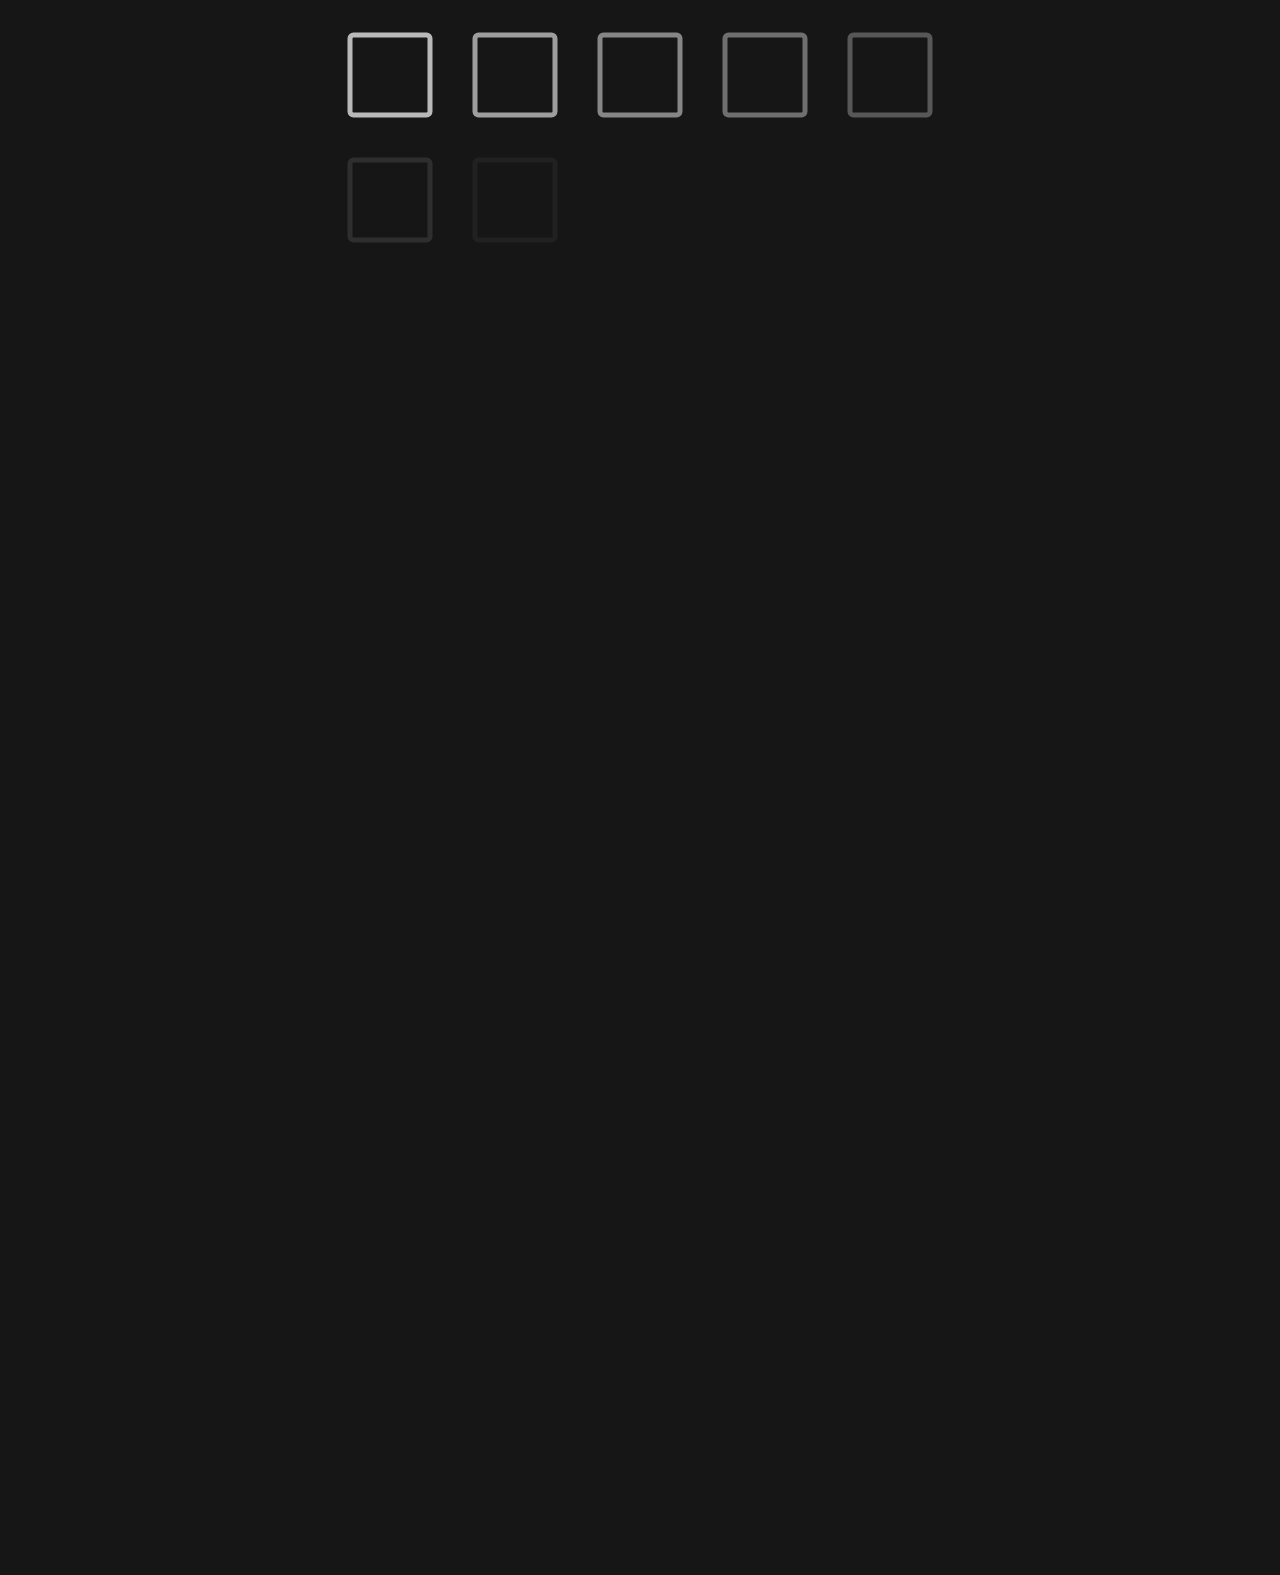
<file: playable.html>
<!DOCTYPE html>
<html lang="en">
  <head>
    <meta charset="UTF-8" />
    <meta name="viewport" content="width=device-width, initial-scale=1.0" />
    <title>Pathfinder</title>
    <link id="theme-link" rel="stylesheet" href="style.css" />
  </head>
  <body>
    <div class="grid-container" id="myGrid">
    <script>
        //ANIMATIONS FOR THE GRID//
        function fadeIn(element, duration) {
            element.style.opacity = 0;
            element.style.display = "block";
            let startTime = null;

            function animation(currentTime) {
                if (!startTime) {
                startTime = currentTime;
                }

                const timeElapsed = currentTime - startTime;
                const progress = Math.min(timeElapsed / duration, 1); 
                element.style.opacity = progress;

                if (timeElapsed < duration) {
                requestAnimationFrame(animation);
                }
            }
            requestAnimationFrame(animation);
        }
        //ANIMATIONS FOR THE GRID//

        //random setup required variables
        let size = 5;
        let gameEnd = false;
        const gridContainer = document.getElementById('myGrid');
        document.documentElement.style.setProperty("--columns",size);
        document.documentElement.style.setProperty("--rows",size+2);

        


        //MAP GEN//
        //digital map setup
        let counter=0;
        let grid=[];
        let line = [];
        //let standable=[];
        let extra = [];
        for(let c=0;c <size; c++){
            extra.push('-');
            //standable.push([0,c]);
            //standable.push([size+1,c]);
        }
        //console.log(standable);
        grid.push(extra);
        for (let r=0; r < size; r++){
            for(let c=0; c< size; c++){
                line.push('*');
            }
            grid.push(line);
            line=[];
        }
        grid.push(extra);


        


        function build(coord, rand){
            //So effececient I'm so good :D
            let directions = {
                0 : [-1,0],
                1 : [-1,0],
                2 : [0,1],
                3 : [0,-1]
            };
            let newCoord = [coord[0] + directions[rand][0], coord[1] + directions[rand][1]];
 
            if(newCoord[0] >= 0 || newCoord[0] <= size-1 || newCoord[1] >= 0 || newCoord[1] <= size-1){
                if(grid[newCoord[0]][newCoord[1]] == '*'){
                    grid[newCoord[0]][newCoord[1]] = String.fromCharCode(counter+48);
                    counter++;

                    return newCoord;
                }
                
            }
            return coord;
            
        }

        //actual map gen
        //start by generating start loc
        let rand = Math.floor(Math.random() * 5);
        let coord = [size, rand];
        grid[coord[0]][coord[1]] = String.fromCharCode(counter+48);
        counter++;

        while(true){
            rand = Math.floor(Math.random()*4);
            //randomly builds in the randomly selected direction 
            coord = build(coord, rand);

            if(coord[0] == 1){
                break;
            }
        }



        console.log(grid);

        //GRID CREATION//
        //with animation!


        let r=0;
        let c=0;
        function createSquare(i=0){
            const gridItem = document.createElement('div');
            
            gridItem.id = `${r} ${c}`;//give it id that matches with the digitl grid.
            gridItem.classList.add('grid-item');
            
            if(r == 0 || r== size+1){
                gridItem.classList.add("safe");
                // gridItem.style.borderColor = "white";
                // gridItem.style.boxShadow = "0px 0px 5px white";
            }else{
                console.log("Nope")
            }

            gridContainer.appendChild(gridItem);
            fadeIn(gridItem, 1000);
            c++;
            if(c%size==0){
                c=0;
                r++;
            }

            if(i==size*size+(size)*2-1){
                return;
            }
            i++;
            setTimeout(() => createSquare(i), 100);
        }
        createSquare();
        
        //GRID CREATION//

        //UPDATES BOTH GRIDS//
        //starting position of the player
        let playerCoords = [size+1, 0];
        let count = -1;
        function onPath(){
            if(playerCoords[0] == 0){
                console.log("You won!");
                gameEnd = true;
            }
            if (grid[playerCoords[0]][playerCoords[1]] != '-'){
                count++;

                if(grid[playerCoords[0]][playerCoords[1]] != count ){
                    //oopsie stepped on the wrong thing!
                    setTimeout(() =>restart(), 200);
                }
            }
        }
        function restart(){
            let square = document.getElementById(`${playerCoords[0]} ${playerCoords[1]}`);
            square.textContent = "";
            // square.style.borderColor = "rgb(155, 155, 155)";
            // square.style.boxShadow = "none";
            square.classList.remove('stand');
            playerCoords = [size+1, 0];
            updateGrid(0,0);
            count= -1;
        }
        function updateGrid(r,c){
            if(gameEnd == false){
                //if (0<=playerCoords[0]+r<grid.length && 0<=playerCoords[1]+c<=size){
                let next = [playerCoords[0]+r,playerCoords[1]+c];
                let current = [playerCoords[0],playerCoords[1]];
                let square = document.getElementById(`${next[0]} ${next[1]}`);
                let prevSquare = document.getElementById(`${current[0]} ${current[1]}`);
                try{
                    //grid[playerCoords[0]+r][playerCoords[1]+c] = 'O'; 
                    //grid[playerCoords[0]][playerCoords[1]] = '*'; //reset to void after walked on
                    
                    prevSquare.textContent = "";
                    square.textContent = "O";

                    // prevSquare.style.borderColor = "rgb(155, 155, 155)";
                    // square.style.borderColor = "white";
                    // prevSquare.style.boxShadow = "none";
                    // square.style.boxShadow = "0px 0px 5px white";
                    prevSquare.classList.remove('stand');
                    square.classList.add("stand");


                    playerCoords = [next[0], next[1]];
                    //console.log(grid);

                    //checks if the player is on the path
                    onPath();
                    // setTimeout(() =>onPath(), 200);
                    
                } catch{
                    prevSquare.textContent = "O";
                    console.log("You can't leave the grid!");
                }
            }
            

            
        }

        setTimeout(() =>updateGrid(0,0), 150*size*(size+2));

        

        //UPDATES BOTH GRIDS//


        //PLAYER MOVEMENT//
       
        //finished he he
        const pressedKeys = {};

        document.addEventListener('keydown', (event) => {
        if (!pressedKeys[event.key]) {
            pressedKeys[event.key] = true;
                switch (event.key) {
                        case 'w': // Move up
                        updateGrid(-1,0)
                        break;
                        case 's': // Move down
                        updateGrid(1,0)
                        break;
                        case 'a': // Move left
                        updateGrid(0,-1)
                        break;
                        case 'd': // Move right
                        updateGrid(0,1)
                        break;
                    }
            
            
        }
        });

        document.addEventListener('keyup', (event) => {
        delete pressedKeys[event.key];
        });
        //PLAYER MOVEMENT//


</script>
        
    </script>
  </body>
</html>
</file>
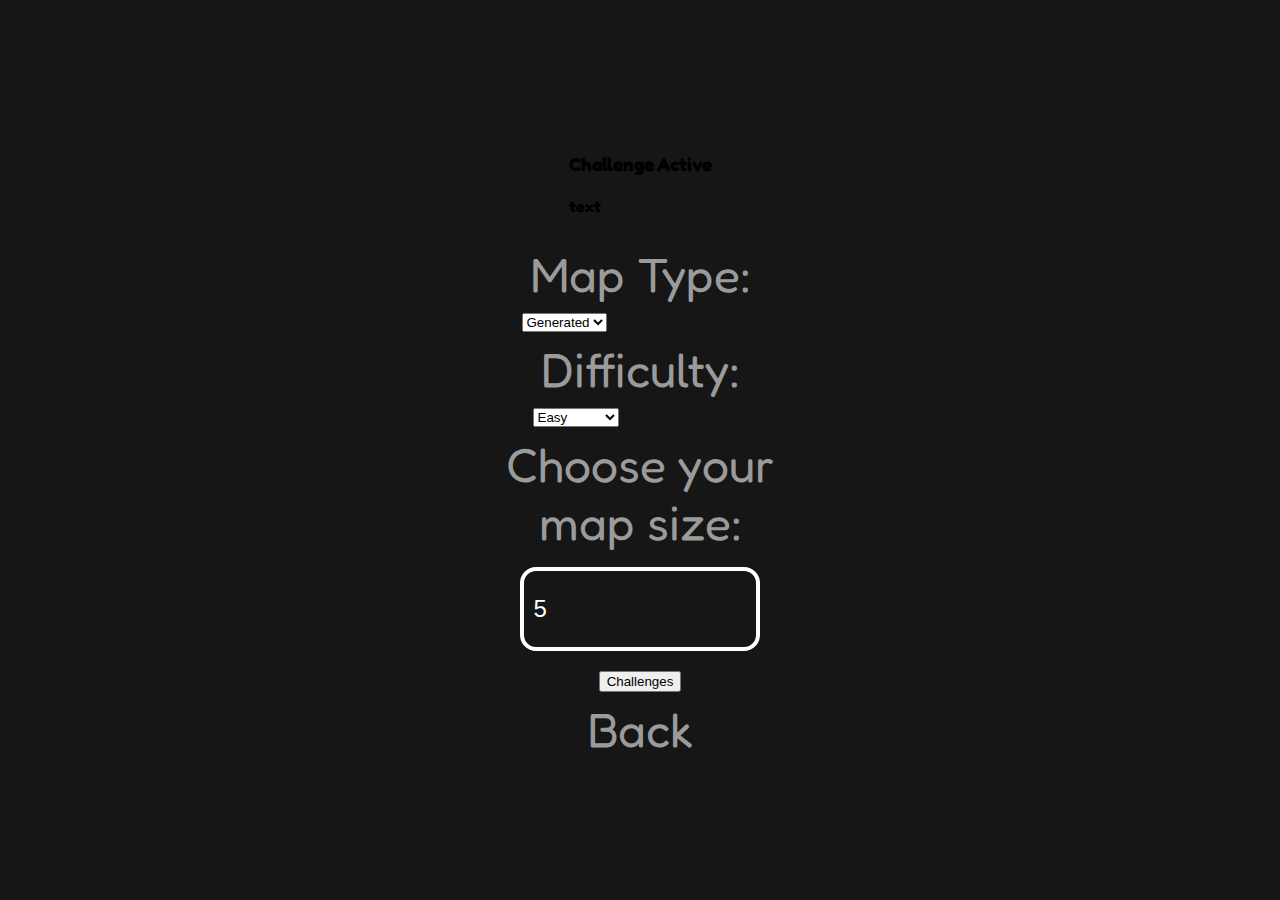
<file: settings.html>
<!DOCTYPE html>
<html lang="en">
  <head>
    <meta charset="UTF-8" />
    <meta name="viewport" content="width=device-width, initial-scale=1.0" />
    <title>Pathfinder</title>
    <link id="theme-link" rel="stylesheet" href="style.css" />
  </head>
  <body>
    <!-- <h1 class="type">Pathfinder</h1> -->
     <div id = "challenge-notifier" class = "challenge-notifier"> 
      <h3>Challenge Active</h3>
      <h4 id = "challenge-name">text</h4>
     </div>
    <div class="dropdown-container">
      <p>Map Type: </p>
      <select class="selector" id="map-selector">
        <option value="gen">Generated</option>
        <option value="custom">Custom</option>
      </select>
    </div>
    
    <div class="dropdown-container">
      <p>Difficulty: </p>
      <select class="selector" id="difficulty-selector">
        <option value="easy">Easy</option>
        <option value="medium">Medium</option>
        <option value="hard">Hard</option>
        <option value="impossible">Impossible</option>
      </select>
    </div>

    <div id="custom">
      <p class="clickable" onclick="window.location.href='create.html'">Create your custom map by clicking HERE!</p>
      <p>Upload custom map:</p>
      <div class="container">
          <div class="entryarea">
            <input
              class="message"
              id="uploadMap"
              type="text"
              autocomplete="off"
              required
            />
          </div>
        </div>
    </div>
    
    
    <div id = "generated">
      
  
      <p>Choose your map size:</p>
      <div class="container">
          <div class="entryarea">
            <input
              class="message"
              id="columns"
              type="number"
              autocomplete="off"
              maxlength="10"
              required
            />
            <!-- change max length if the game can't handle massive grids. -->
          </div>
        </div>
    </div>
    

      <button id="challengesBtn" class="glow-button" onclick="window.location.href='challenges.html'">
        Challenges
      </button>

      <p class="clickable" onclick="window.location.href = 'index.html'">Back</p>

    <script>
        const challenge = localStorage.getItem("challenge") || 0;

        const sizeInput = document.getElementById('columns');

        // const textElement = document.querySelector(".type");
        // textElement.style.transform = 'translateY(-10rem)';


        //check if diffulty dropdown has a changed value
        //if it does then it stores it in local storage
        const challengeText = document.getElementById("challenge-name")
        const difficultyDropdown = document.getElementById("difficulty-selector");
        if(challenge == 0){
          difficultyDropdown.value = localStorage.getItem("difficulty") || "easy";
          difficultyDropdown.disabled = false;

          sizeInput.value = localStorage.getItem("columns") || 5;
          sizeInput.disabled = false;

          //restores previous values.
        }else{
          challengeText.textContent = localStorage.getItem("challenge-name");
        }




        const mapSelector = document.getElementById("map-selector");
        //restores previous values.
        const customy = document.getElementById("custom");
        const generatedy = document.getElementById("generated");


        function uploadMode(){

          const selectedValue = localStorage.getItem("mode") || "gen"
          mapSelector.value = selectedValue;
          if(selectedValue == "custom"){
            customy.style.display = "block";
            generatedy.style.display = "none";

          }else if(selectedValue == "gen"){
            customy.style.display = "none";
            generatedy.style.display = "block";
          }
        }
        uploadMode();

        const uploadMap = document.getElementById("uploadMap");
        uploadMap.addEventListener("input", function(event){
          localStorage.setItem("map", event.target.value);
          //alert(localStorage.getItem("map"));
        });

        
        mapSelector.addEventListener("change", function() {
          const selectedValue = mapSelector.value;
          localStorage.setItem("mode", selectedValue);
          if(selectedValue == "custom"){
            customy.style.display = "block";
            generatedy.style.display = "none";

          }else if(selectedValue == "gen"){
            customy.style.display = "none";
            generatedy.style.display = "block";
          }
        });


        difficultyDropdown.addEventListener("change", function() {
          const selectedValue = difficultyDropdown.value;

          localStorage.setItem("difficulty", selectedValue);
        });


        //check if a new grid size has been entered
        //if so change local storage

        sizeInput.addEventListener('input', function(event) {
          localStorage.setItem("columns", event.target.value);
          localStorage.setItem("rows", Number(event.target.value) + 2);
          
        });





        //parsing the challenges JSON file
        async function readJson(file_path) {
        try {
            const response = await fetch(file_path);
            const data = await response.json();
            return data;
        } catch (error) {
            console.error("Error reading JSON file:", error);
        }
        }
        readJson('./challenges.json')
        .then(data => {
            const challenges =data;
            console.log(challenges);
            changeInputs(challenges);
        });


        function changeInputs(data){
          const requirements = data.challenges[challenge-1]["requirements"];

          const keys = Object.keys(requirements);
          
          const rLength = keys.length

          console.log(requirements)

          for(let i=0; i<rLength; i++){
            console.log(requirements[keys[i]]); 
            console.log(keys[i]); 

            if(keys[i]=="size"){
              //size
              sizeInput.value = requirements[keys[i]];
              localStorage.setItem("columns",Number(requirements[keys[i]]));
              localStorage.setItem("rows",Number(requirements[keys[i]])+2);

              sizeInput.disabled = true;

            }else if(keys[i]=="difficulty"){
              //difficulty
              difficultyDropdown.value = requirements[keys[i]]
              localStorage.setItem("difficulty",requirements[keys[i]]);

              difficultyDropdown.disabled = true;

            }else if(keys[i]=="map"){
              //map
              localStorage.setItem("mode",requirements[keys[i]]);
              uploadMode();
              mapSelector.disabled = true;
              

            }
             
          }
        }

        // if(challenge == 1){
        //   sizeInput.value = 7;
        //   sizeInput.disabled = true;
        // }else if(challenge == 2){
        //   //impossible difficulty
        //   //size 5
        //   sizeInput.value = 5;
        //   sizeInput.disabled = true;

        //   difficultyDropdown.value = "impossible";
        //   difficultyDropdown.disabled = true;
        //   mapSelector.value = "gen";
        //   mapSelector.disabled = true;
        // }
    </script>
  </body>
</html>
</file>
<file: style.css>
@import url('https://fonts.googleapis.com/css2?family=Fredoka:wght@300..700&display=swap');
body {
    overflow-x: hidden;
    display: flex;
    font-family: "Fredoka", sans-serif;
    padding: 0rem 30rem;
    height: 100vh;
    margin: 0;
    background-color: #161616;
    flex-direction: column;
    justify-content: center;
    align-items: center;
    box-sizing: border-box;

}
.invis{
    visibility: visible;
    position: relative;
}
h1 {
    color: white;  
    font-size: 7rem;
    text-align: center;
    margin: 3rem 1rem;
    transition: all 1s ease;
    position:absolute;
}
h1:hover {
    color: white;  
    font-size: 7.25rem;
    text-align: center;
    margin: 3rem 1rem;
    transition: all 1s ease;
    position:absolute;
}
p {
    text-align: center;
    font-size: 3rem;
    color: rgb(155, 155, 155);
    margin: 0.5rem 0.5rem;
    transition: all 0.5s ease;

}
p:hover{
    text-align: center;
    color: white;
    margin: 0.5rem 0.5rem;

}
.container {
    box-sizing: border-box;
    margin: 1rem 0.5rem;
    padding: 0;
    transform: scale(1);
  }
  .entryarea {
    display: flex;
    justify-content: center;
    align-items: center;
    width: 100%;
    margin-bottom: 1.25rem;
    position: relative;
  }
  input {
    outline: none;
    font-size: 1.5rem;
    padding: 1.5rem 0.625rem;
    border-radius: 1rem;
    border: 0.25rem solid rgb(155, 155, 155);
    background: transparent;
    transition: 0.5s ease;
    width: 70%;
    z-index: 10;
  }
  
.message:focus,
.message:valid {
  z-index: 1;
  color: white;
  border: 0.25rem solid white;
}

.grid-container {
    justify-content: center;
    align-content: center; 

    display: grid;
    grid-template-columns: repeat(var(--columns, 5), 50px); /* default is 5 columns, each 50px wide */
    grid-template-rows: repeat(var(--rows, 7), 50px);    /* default is 7 rows, each 50px high */
    transform: scale(2.5);
    width: 100%;
    height: 100%;

  }
  
  .grid-item {
    border: 0.15rem solid rgb(155, 155, 155);
    color:white;
    font-size: 1.5rem;
    box-sizing: border-box;             /* Include border in the element's total width and height */
    margin: .5rem .5rem;
    border-radius: .15rem;
    text-align: center;
  }

  .player{
    transition: all 0.5s ease;
    width: 4rem;
    height: 4rem;
    position: absolute;
    border: .4rem solid white;
    box-sizing: border-box;  
    margin: .5rem .5rem;
    border-radius: 10rem;
}
.safe{
  border-color:white;
}
.stand{
  border-color:white;
}
</file>
